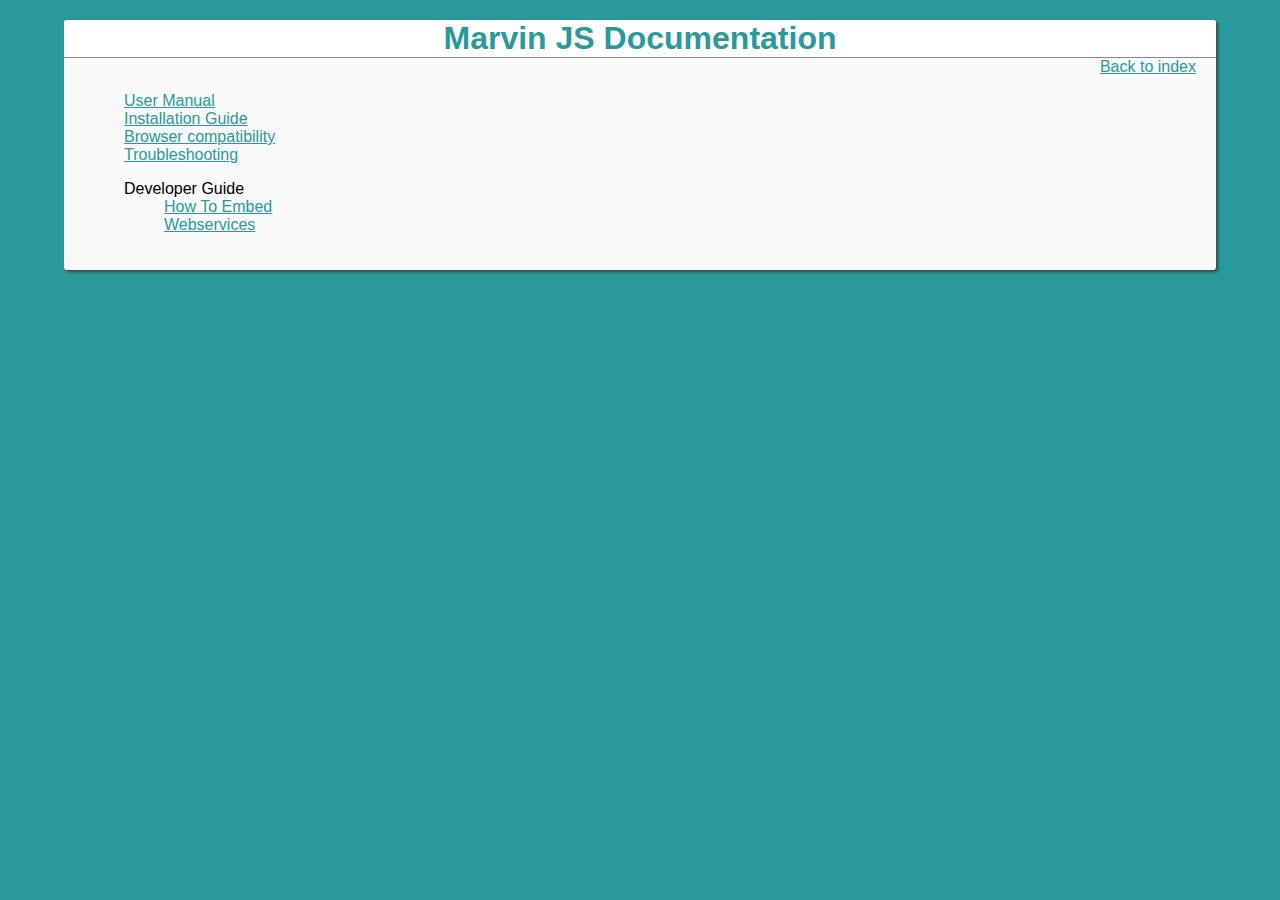
<file: static/js/marvinjs-15.9.21-all/docs/index.html>
<!DOCTYPE html PUBLIC "-//W3C//DTD HTML 4.01 Transitional//EN" "http://www.w3.org/TR/html4/loose.dtd">
<html>
<head>
<meta http-equiv="Content-Type" content="text/html; charset=UTF-8">
<title>Marvin JS Documentation</title>
<link type="text/css" rel="stylesheet" href="../css/doc.css" />
</head>
<body>
<h1>Marvin JS Documentation</h1>
<div style="clear: both; width: 100%; text-align: right;"><a href="../index.html">Back to index</a></div>

<ul>
<li><a href="manual/index.html">User Manual</a></li>
<li><a href="installationguide.html">Installation Guide</a></li>
<li><a href="compatibility.html">Browser compatibility</a></li>
<li><a href="troubleshoot.html">Troubleshooting</a></li>
</ul>
<ul>
<li>Developer Guide
	<ul>
		<li><a href="dev/embed.html">How To Embed</a></li>
		<li><a href="dev/webservices.html">Webservices</a></li>
	</ul>
</li>
</ul>
</body>
</html>
</file>
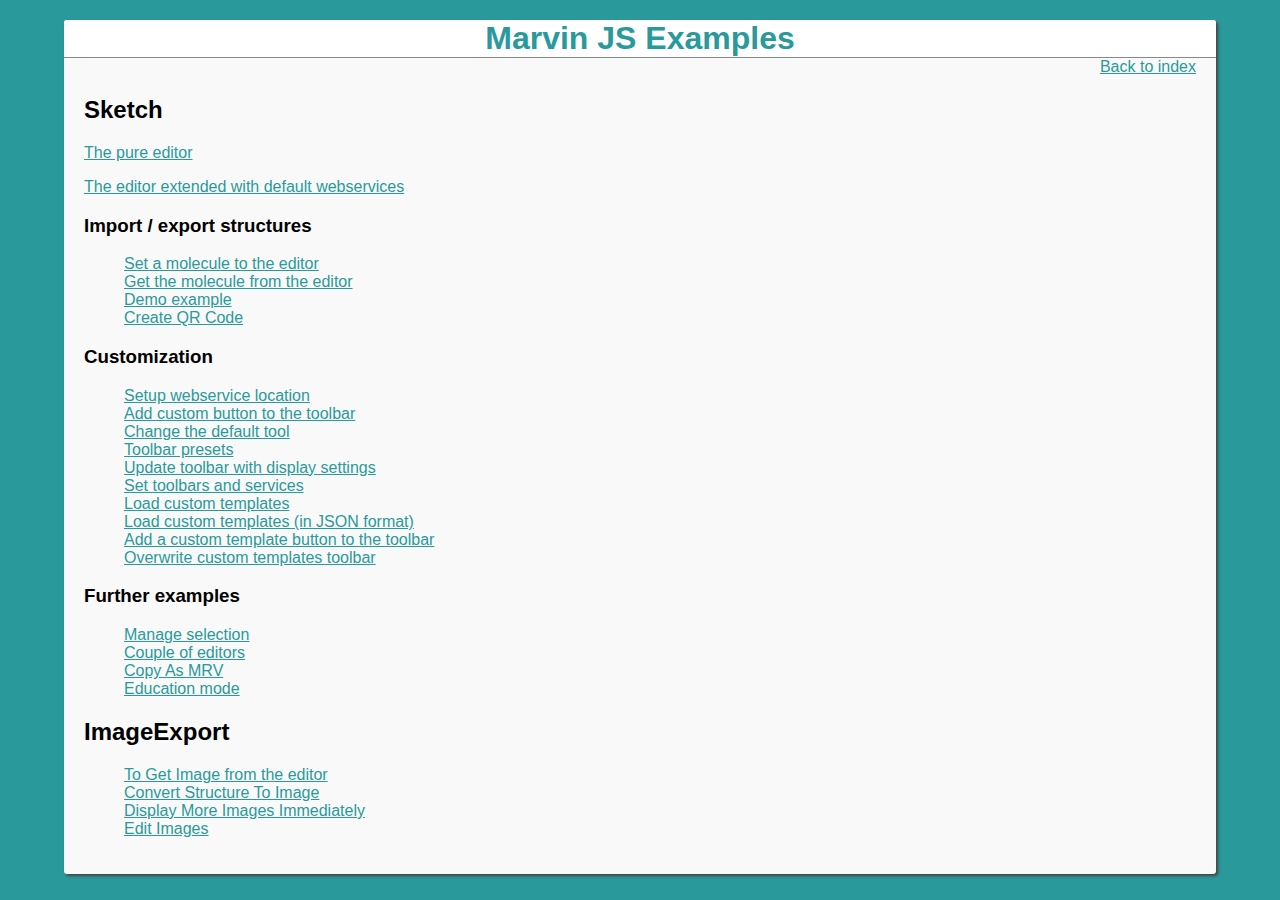
<file: static/js/marvinjs-15.9.21-all/examples/index.html>
<!DOCTYPE html>
<html>
<head>
	<meta http-equiv="Content-Type" content="text/html; charset=UTF-8">
	<title>Marvin JS - Examples</title>
	<link type="text/css" rel="stylesheet" href="../css/doc.css" />
</head>
<body>
	<h1>Marvin JS Examples</h1>
	
	<div style="clear: both; width: 100%; text-align: right;"><a href="../index.html">Back to index</a></div>	<h2>Sketch</h2>
	<p><a href="../editor.html">The pure editor</a></p>
	<p><a href="../editorws.html">The editor extended with default webservices</a>

	<h3>Import / export structures</h3>
	<ul>
		<li><a href="example-setmol.html">Set a molecule to the editor</a></li>
		<li><a href="example-getmol.html">Get the molecule from the editor</a></li>
		<li><a href="demo.html">Demo example</a></li>
		<li><a href="example-qrcode.html">Create QR Code</a></li>
	</ul>

	<h3>Customization</h3>
	<ul>
		<li><a href="example-customize-service.html">Setup webservice location</a></li>
		<li><a href="example-addbutton.html">Add custom button to the toolbar</a></li>
		<li><a href="example-defaulttool.html">Change the default tool</a></li>
		<li><a href="example-toolbars.html">Toolbar presets</a></li>
		<li><a href="example-toolbars_with_displaysettings.html">Update toolbar with display settings</a></li>
		<li><a href="example-removedefaultservicefromtoolbar.html">Set toolbars and services</a></li>
		<li><a href="example-templates.html">Load custom templates</a></li>
		<li><a href="example-templates-default.html">Load custom templates (in JSON format)</a></li>
		<li><a href="example-addtemplate.html">Add a custom template button to the toolbar</a></li>
		<li><a href="example-templates_with_displaysettings.html">Overwrite custom templates toolbar</a></li>
	</ul>

	<h3>Further examples</h3>
	<ul>
		<li><a href="example-selection.html">Manage selection</a></li>
		<li><a href="example-couple-editors.html">Couple of editors</a></li>
		<li><a href="example-copyasmrv.html">Copy As MRV</a></li>
		<li><a href="example-lonepair.html">Education mode</a></li>
	</ul>

	<h2>ImageExport</h2>
	<ul>
		<li><a href="example-getimage.html">To Get Image from the editor</a></li>
		<li><a href="example-create-image.html">Convert Structure To Image</a></li>
		<li><a href="example-more-images-immediately.html">Display More Images Immediately</a>
		<li><a href="example-edit-images.html">Edit Images</a>
	</ul>
</body>
</html>
</file>
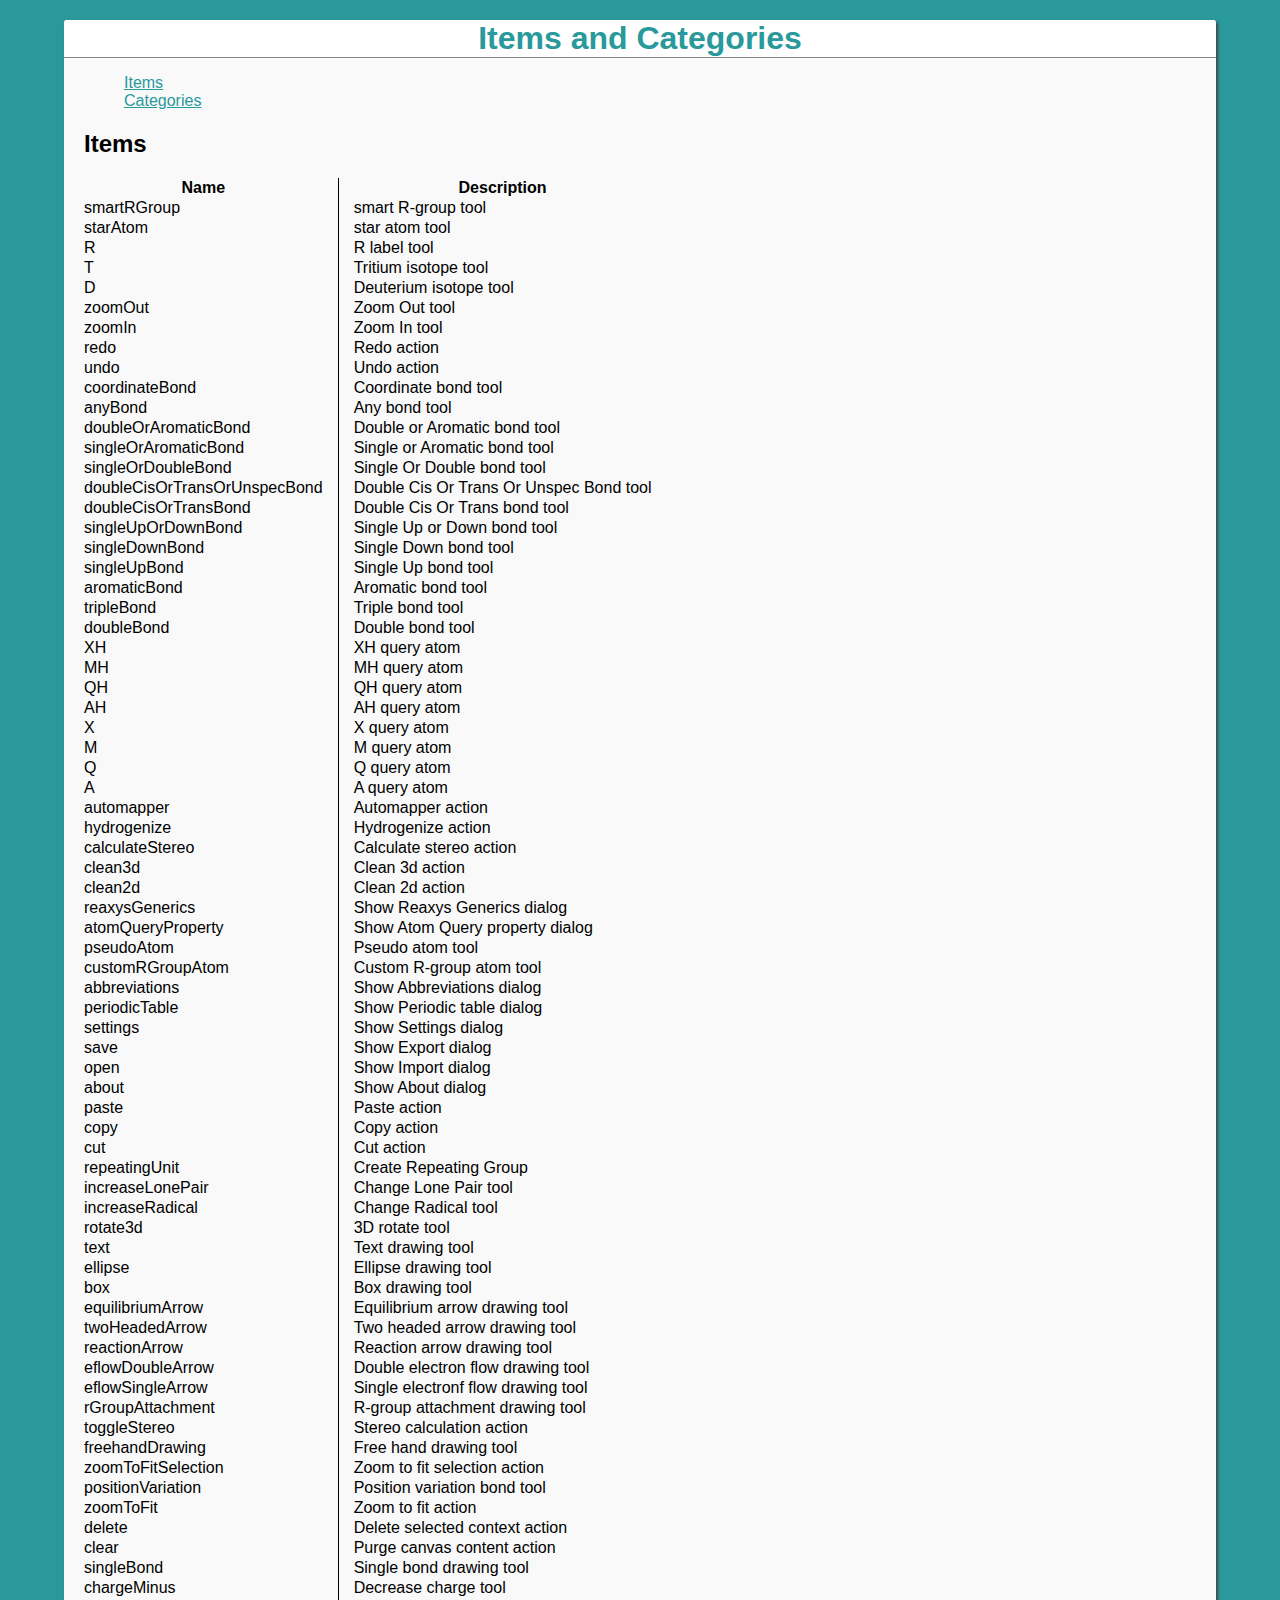
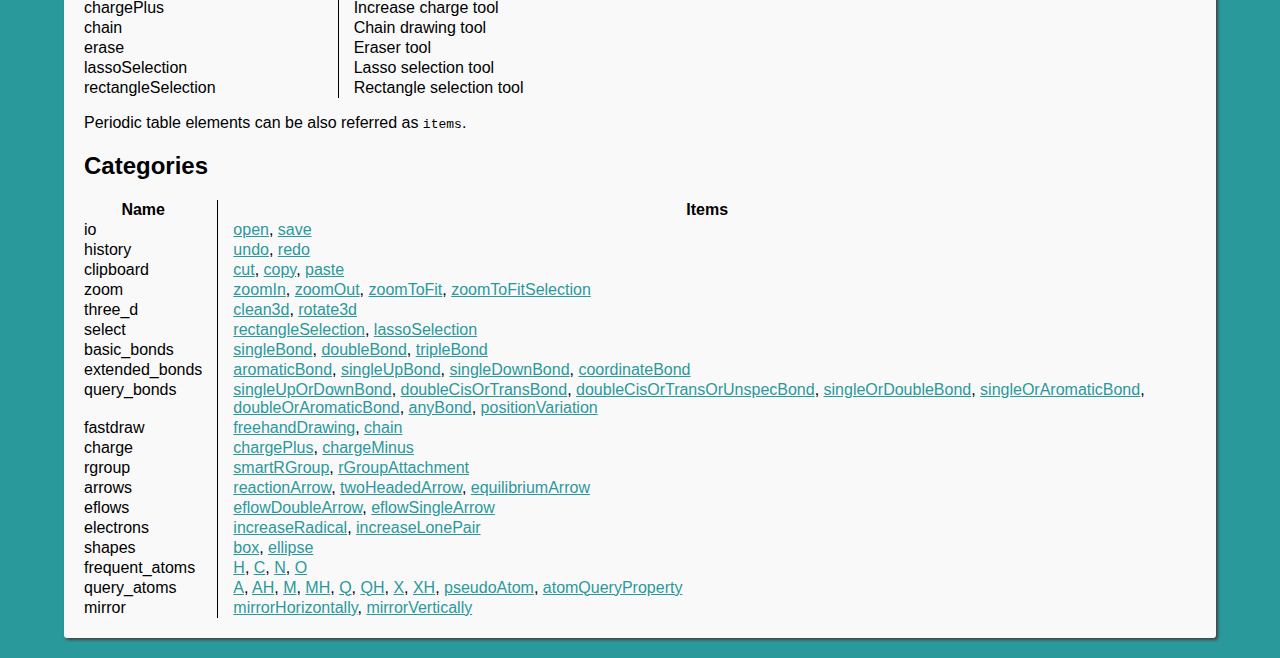
<file: static/js/marvinjs-15.9.21-all/items.html>
<html>
<head>
<META http-equiv="Content-Type" content="text/html; charset=UTF-8">
<title>Items And Categories</title>
<meta http-equiv="expires" content="0">
<link type="text/css" rel="stylesheet" href="css/doc.css">
</head>
<body>
<h1>Items and Categories</h1>
<ul>
<li>
<a href="#items">Items</a>
</li>
<li>
<a href="#categories">Categories</a>
</li>
</ul>
<h2 id="items">Items</h2>
<table class="cell-border-vertical">
<tr>
<th>Name</th><th>Description</th>
</tr>
<tr id="smartRGroup">
<td>smartRGroup</td><td> smart R-group tool</td>
</tr>
<tr id="starAtom">
<td>starAtom</td><td> star atom tool</td>
</tr>
<tr id="R">
<td>R</td><td> R label tool</td>
</tr>
<tr id="T">
<td>T</td><td> Tritium isotope tool</td>
</tr>
<tr id="D">
<td>D</td><td> Deuterium isotope tool</td>
</tr>
<tr id="zoomOut">
<td>zoomOut</td><td> Zoom Out tool</td>
</tr>
<tr id="zoomIn">
<td>zoomIn</td><td> Zoom In tool</td>
</tr>
<tr id="redo">
<td>redo</td><td> Redo action</td>
</tr>
<tr id="undo">
<td>undo</td><td> Undo action</td>
</tr>
<tr id="coordinateBond">
<td>coordinateBond</td><td> Coordinate bond tool</td>
</tr>
<tr id="anyBond">
<td>anyBond</td><td> Any bond tool</td>
</tr>
<tr id="doubleOrAromaticBond">
<td>doubleOrAromaticBond</td><td> Double or Aromatic bond tool</td>
</tr>
<tr id="singleOrAromaticBond">
<td>singleOrAromaticBond</td><td> Single or Aromatic bond tool</td>
</tr>
<tr id="singleOrDoubleBond">
<td>singleOrDoubleBond</td><td> Single Or Double bond tool</td>
</tr>
<tr id="doubleCisOrTransOrUnspecBond">
<td>doubleCisOrTransOrUnspecBond</td><td> Double Cis Or Trans Or Unspec Bond tool</td>
</tr>
<tr id="doubleCisOrTransBond">
<td>doubleCisOrTransBond</td><td> Double Cis Or Trans bond tool</td>
</tr>
<tr id="singleUpOrDownBond">
<td>singleUpOrDownBond</td><td> Single Up or Down bond tool</td>
</tr>
<tr id="singleDownBond">
<td>singleDownBond</td><td> Single Down bond tool</td>
</tr>
<tr id="singleUpBond">
<td>singleUpBond</td><td> Single Up bond tool</td>
</tr>
<tr id="aromaticBond">
<td>aromaticBond</td><td> Aromatic bond tool</td>
</tr>
<tr id="tripleBond">
<td>tripleBond</td><td> Triple bond tool</td>
</tr>
<tr id="doubleBond">
<td>doubleBond</td><td> Double bond tool</td>
</tr>
<tr id="XH">
<td>XH</td><td> XH query atom</td>
</tr>
<tr id="MH">
<td>MH</td><td> MH query atom</td>
</tr>
<tr id="QH">
<td>QH</td><td> QH query atom</td>
</tr>
<tr id="AH">
<td>AH</td><td> AH query atom</td>
</tr>
<tr id="X">
<td>X</td><td> X query atom</td>
</tr>
<tr id="M">
<td>M</td><td> M query atom</td>
</tr>
<tr id="Q">
<td>Q</td><td> Q query atom</td>
</tr>
<tr id="A">
<td>A</td><td> A query atom</td>
</tr>
<tr id="automapper">
<td>automapper</td><td> Automapper action</td>
</tr>
<tr id="hydrogenize">
<td>hydrogenize</td><td> Hydrogenize action</td>
</tr>
<tr id="calculateStereo">
<td>calculateStereo</td><td> Calculate stereo action</td>
</tr>
<tr id="clean3d">
<td>clean3d</td><td> Clean 3d action</td>
</tr>
<tr id="clean2d">
<td>clean2d</td><td> Clean 2d action</td>
</tr>
<tr id="reaxysGenerics">
<td>reaxysGenerics</td><td> Show Reaxys Generics dialog</td>
</tr>
<tr id="atomQueryProperty">
<td>atomQueryProperty</td><td> Show Atom Query property dialog</td>
</tr>
<tr id="pseudoAtom">
<td>pseudoAtom</td><td> Pseudo atom tool</td>
</tr>
<tr id="customRGroupAtom">
<td>customRGroupAtom</td><td> Custom R-group atom tool</td>
</tr>
<tr id="abbreviations">
<td>abbreviations</td><td> Show Abbreviations dialog</td>
</tr>
<tr id="periodicTable">
<td>periodicTable</td><td> Show Periodic table dialog</td>
</tr>
<tr id="settings">
<td>settings</td><td> Show Settings dialog</td>
</tr>
<tr id="save">
<td>save</td><td> Show Export dialog</td>
</tr>
<tr id="open">
<td>open</td><td> Show Import dialog</td>
</tr>
<tr id="about">
<td>about</td><td> Show About dialog</td>
</tr>
<tr id="paste">
<td>paste</td><td> Paste action</td>
</tr>
<tr id="copy">
<td>copy</td><td> Copy action</td>
</tr>
<tr id="cut">
<td>cut</td><td> Cut action</td>
</tr>
<tr id="repeatingUnit">
<td>repeatingUnit</td><td> Create Repeating Group</td>
</tr>
<tr id="increaseLonePair">
<td>increaseLonePair</td><td> Change Lone Pair tool</td>
</tr>
<tr id="increaseRadical">
<td>increaseRadical</td><td> Change Radical tool</td>
</tr>
<tr id="rotate3d">
<td>rotate3d</td><td> 3D rotate tool</td>
</tr>
<tr id="text">
<td>text</td><td> Text drawing tool</td>
</tr>
<tr id="ellipse">
<td>ellipse</td><td> Ellipse drawing tool</td>
</tr>
<tr id="box">
<td>box</td><td> Box drawing tool</td>
</tr>
<tr id="equilibriumArrow">
<td>equilibriumArrow</td><td> Equilibrium arrow drawing tool</td>
</tr>
<tr id="twoHeadedArrow">
<td>twoHeadedArrow</td><td> Two headed arrow drawing tool</td>
</tr>
<tr id="reactionArrow">
<td>reactionArrow</td><td> Reaction arrow drawing tool</td>
</tr>
<tr id="eflowDoubleArrow">
<td>eflowDoubleArrow</td><td> Double electron flow drawing tool</td>
</tr>
<tr id="eflowSingleArrow">
<td>eflowSingleArrow</td><td> Single electronf flow drawing tool</td>
</tr>
<tr id="rGroupAttachment">
<td>rGroupAttachment</td><td> R-group attachment drawing tool</td>
</tr>
<tr id="toggleStereo">
<td>toggleStereo</td><td> Stereo calculation action</td>
</tr>
<tr id="freehandDrawing">
<td>freehandDrawing</td><td> Free hand drawing tool</td>
</tr>
<tr id="zoomToFitSelection">
<td>zoomToFitSelection</td><td> Zoom to fit selection action</td>
</tr>
<tr id="positionVariation">
<td>positionVariation</td><td> Position variation bond tool</td>
</tr>
<tr id="zoomToFit">
<td>zoomToFit</td><td> Zoom to fit action</td>
</tr>
<tr id="delete">
<td>delete</td><td> Delete selected context action</td>
</tr>
<tr id="clear">
<td>clear</td><td> Purge canvas content action</td>
</tr>
<tr id="singleBond">
<td>singleBond</td><td> Single bond drawing tool</td>
</tr>
<tr id="chargeMinus">
<td>chargeMinus</td><td> Decrease charge tool</td>
</tr>
<tr id="chargePlus">
<td>chargePlus</td><td> Increase charge tool</td>
</tr>
<tr id="chain">
<td>chain</td><td> Chain drawing tool</td>
</tr>
<tr id="erase">
<td>erase</td><td> Eraser tool</td>
</tr>
<tr id="lassoSelection">
<td>lassoSelection</td><td> Lasso selection tool</td>
</tr>
<tr id="rectangleSelection">
<td>rectangleSelection</td><td> Rectangle selection tool</td>
</tr>
</table>
<p>Periodic table elements can be also referred as <code>items</code>.</p>
<h2 id="categories">Categories</h2>
<table class="cell-border-vertical">
<tr>
<th>Name</th><th>Items</th>
</tr>
<tr>
<td>io</td><td><a href="#open">open</a>, <a href="#save">save</a></td>
</tr>
<tr>
<td>history</td><td><a href="#undo">undo</a>, <a href="#redo">redo</a></td>
</tr>
<tr>
<td>clipboard</td><td><a href="#cut">cut</a>, <a href="#copy">copy</a>, <a href="#paste">paste</a></td>
</tr>
<tr>
<td>zoom</td><td><a href="#zoomIn">zoomIn</a>, <a href="#zoomOut">zoomOut</a>, <a href="#zoomToFit">zoomToFit</a>, <a href="#zoomToFitSelection">zoomToFitSelection</a></td>
</tr>
<tr>
<td>three_d</td><td><a href="#clean3d">clean3d</a>, <a href="#rotate3d">rotate3d</a></td>
</tr>
<tr>
<td>select</td><td><a href="#rectangleSelection">rectangleSelection</a>, <a href="#lassoSelection">lassoSelection</a></td>
</tr>
<tr>
<td>basic_bonds</td><td><a href="#singleBond">singleBond</a>, <a href="#doubleBond">doubleBond</a>, <a href="#tripleBond">tripleBond</a></td>
</tr>
<tr>
<td>extended_bonds</td><td><a href="#aromaticBond">aromaticBond</a>, <a href="# singleUpBond"> singleUpBond</a>, <a href="# singleDownBond"> singleDownBond</a>, <a href="# coordinateBond"> coordinateBond</a></td>
</tr>
<tr>
<td>query_bonds</td><td><a href="#singleUpOrDownBond">singleUpOrDownBond</a>, <a href="# doubleCisOrTransBond"> doubleCisOrTransBond</a>, <a href="# doubleCisOrTransOrUnspecBond"> doubleCisOrTransOrUnspecBond</a>, <a href="# singleOrDoubleBond"> singleOrDoubleBond</a>, <a href="# singleOrAromaticBond"> singleOrAromaticBond</a>, <a href="# doubleOrAromaticBond"> doubleOrAromaticBond</a>, <a href="# anyBond"> anyBond</a>, <a href="# positionVariation"> positionVariation</a></td>
</tr>
<tr>
<td>fastdraw</td><td><a href="#freehandDrawing">freehandDrawing</a>, <a href="# chain"> chain</a></td>
</tr>
<tr>
<td>charge</td><td><a href="#chargePlus">chargePlus</a>, <a href="# chargeMinus"> chargeMinus</a></td>
</tr>
<tr>
<td>rgroup</td><td><a href="#smartRGroup">smartRGroup</a>, <a href="# rGroupAttachment"> rGroupAttachment</a></td>
</tr>
<tr>
<td>arrows</td><td><a href="#reactionArrow">reactionArrow</a>, <a href="# twoHeadedArrow"> twoHeadedArrow</a>, <a href="# equilibriumArrow"> equilibriumArrow</a></td>
</tr>
<tr>
<td>eflows</td><td><a href="#eflowDoubleArrow">eflowDoubleArrow</a>, <a href="# eflowSingleArrow"> eflowSingleArrow</a></td>
</tr>
<tr>
<td>electrons</td><td><a href="#increaseRadical">increaseRadical</a>, <a href="# increaseLonePair"> increaseLonePair</a></td>
</tr>
<tr>
<td>shapes</td><td><a href="#box">box</a>, <a href="# ellipse"> ellipse</a></td>
</tr>
<tr>
<td>frequent_atoms</td><td><a href="#H">H</a>, <a href="#C">C</a>, <a href="#N">N</a>, <a href="#O">O</a></td>
</tr>
<tr>
<td>query_atoms</td><td><a href="#A">A</a>, <a href="# AH"> AH</a>, <a href="# M"> M</a>, <a href="# MH"> MH</a>, <a href="# Q"> Q</a>, <a href="# QH"> QH</a>, <a href="# X"> X</a>, <a href="# XH"> XH</a>, <a href="# pseudoAtom"> pseudoAtom</a>, <a href="# atomQueryProperty"> atomQueryProperty</a></td>
</tr>
<tr>
<td>mirror</td><td><a href="#mirrorHorizontally">mirrorHorizontally</a>, <a href="# mirrorVertically"> mirrorVertically</a></td>
</tr>
</table>
</body>
</html>
</file>
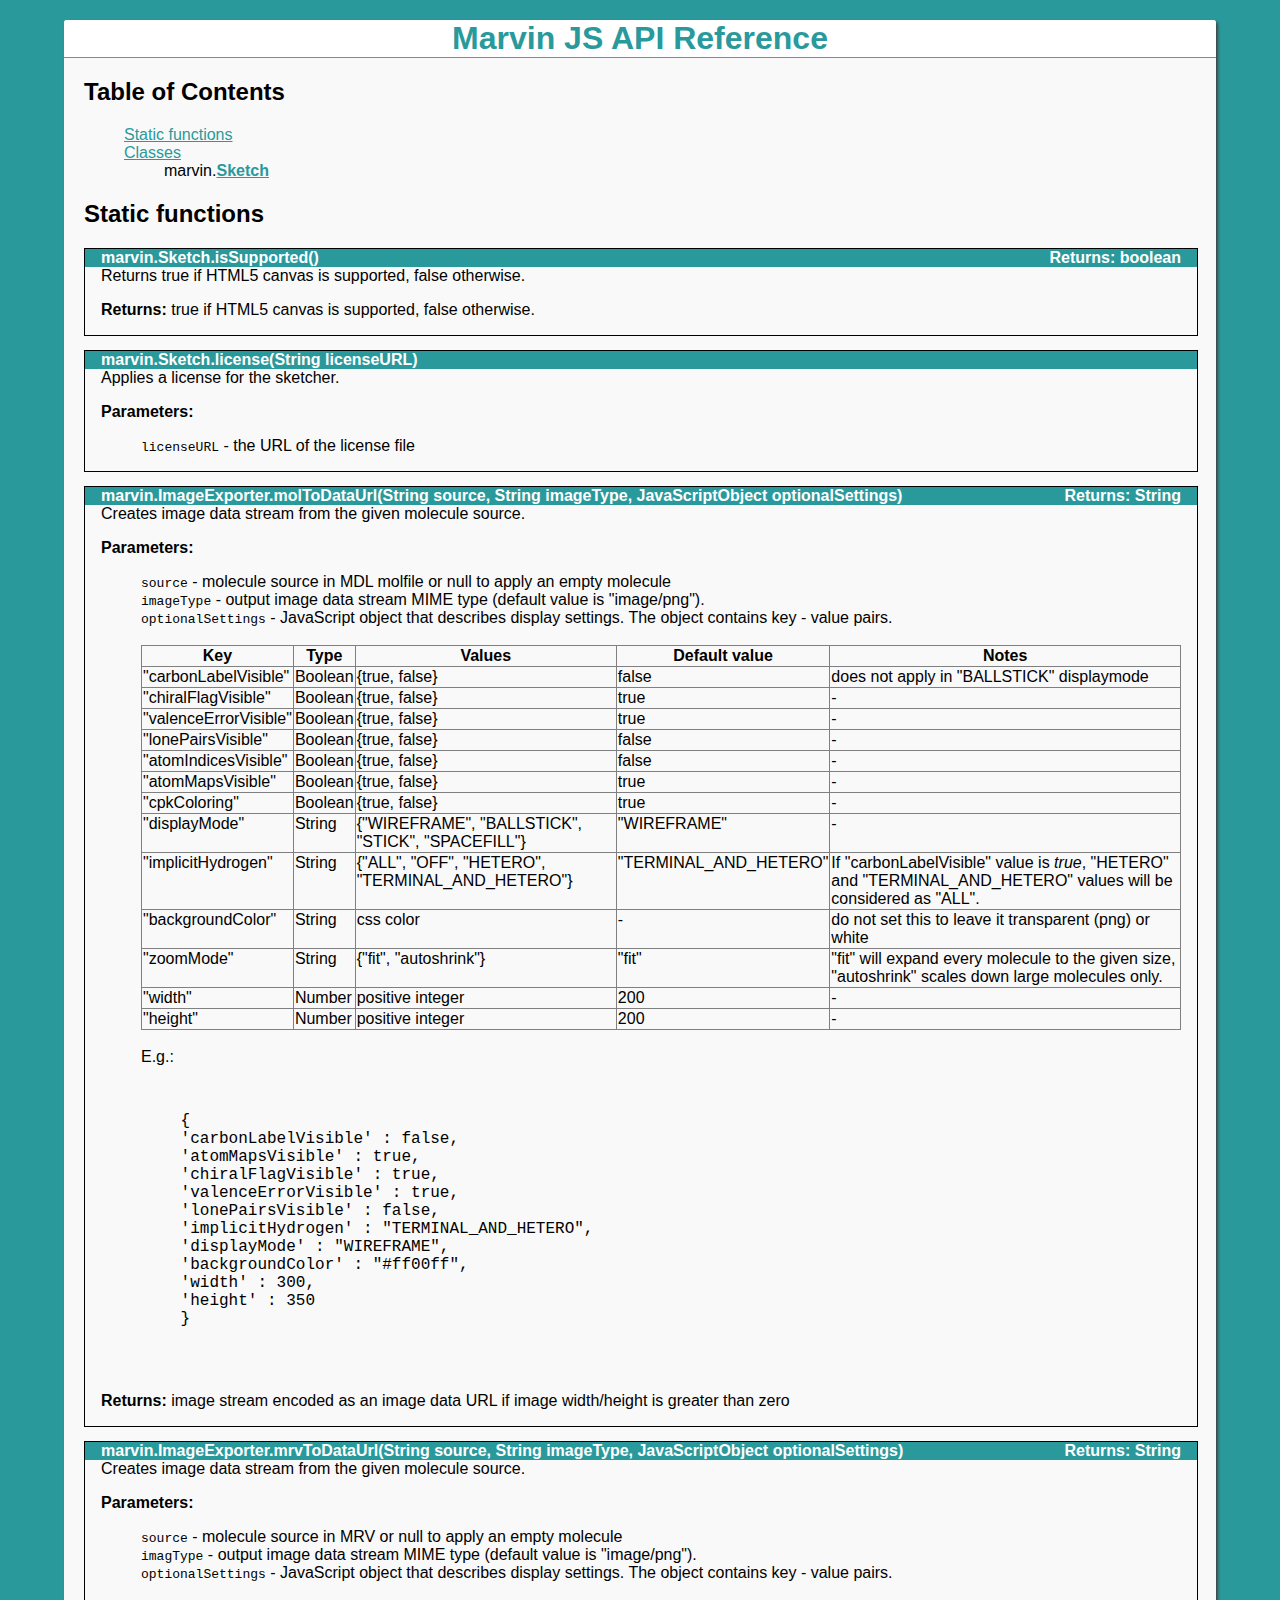
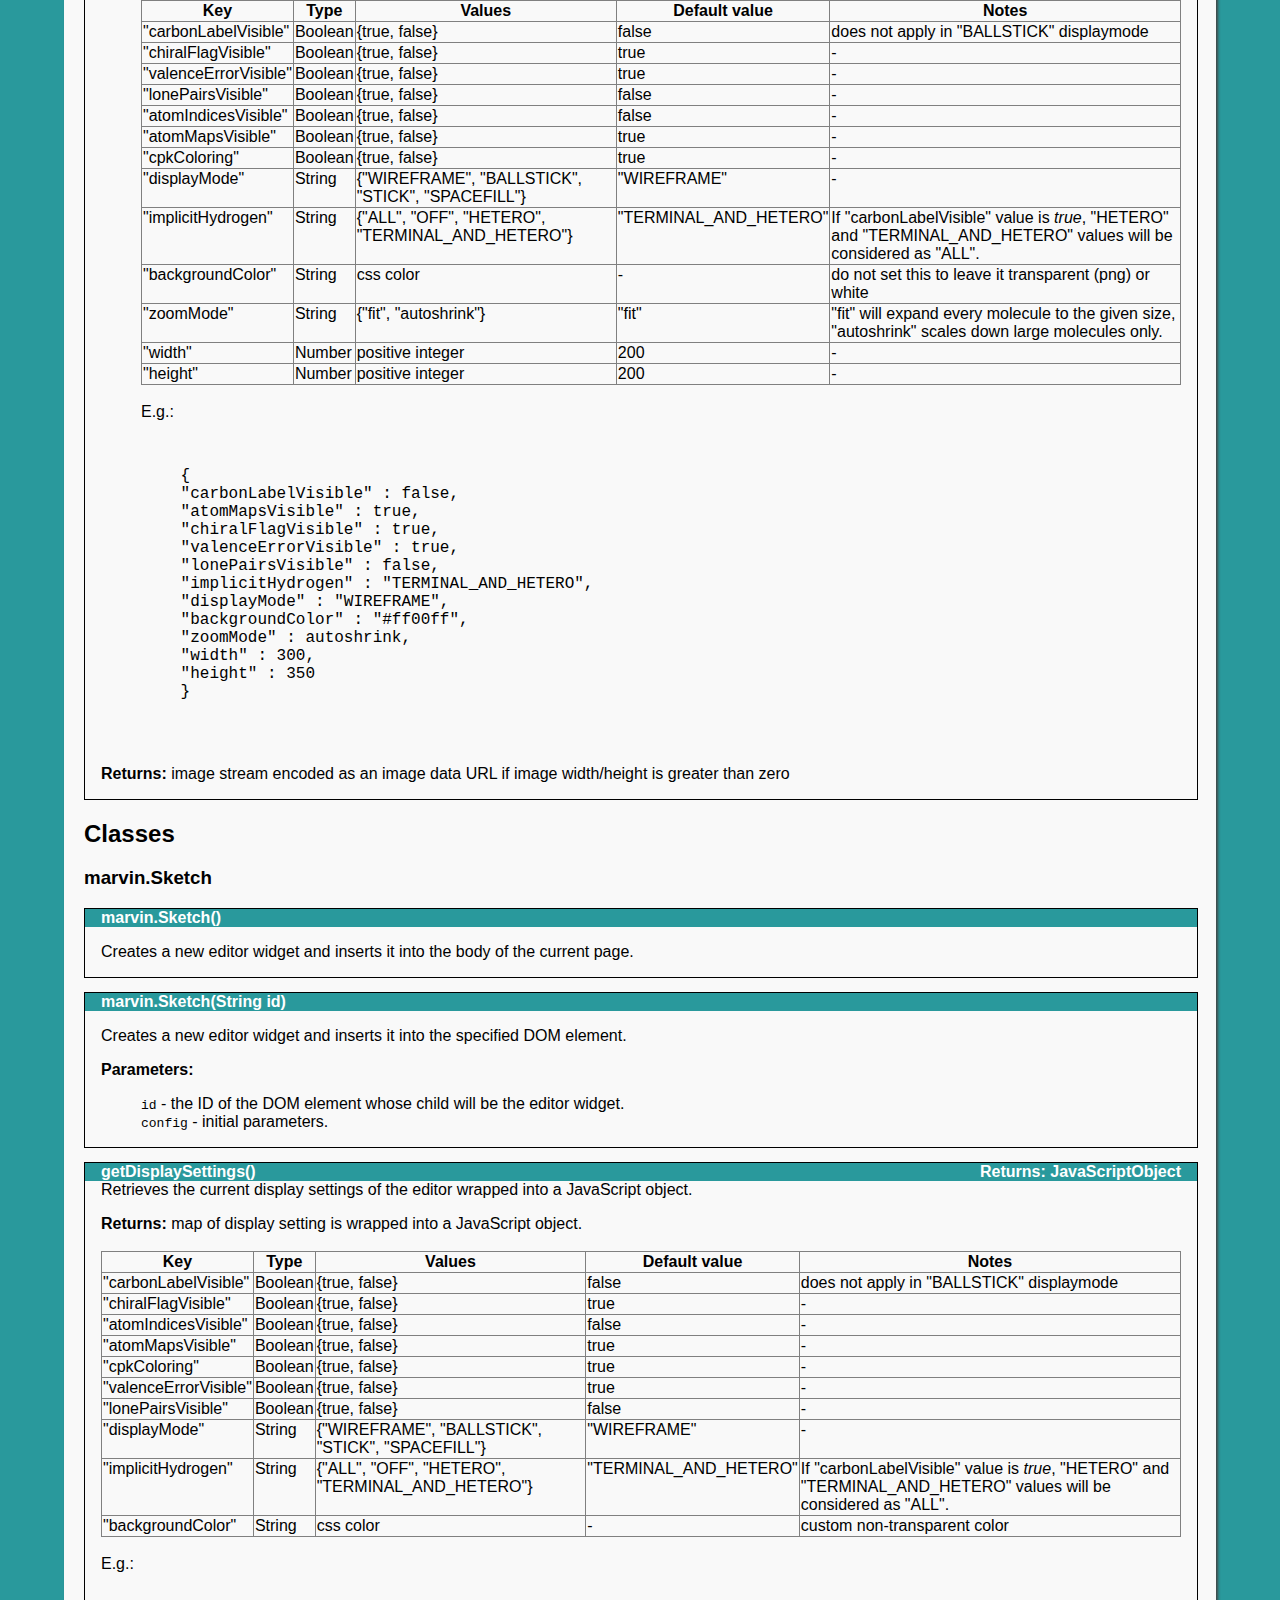
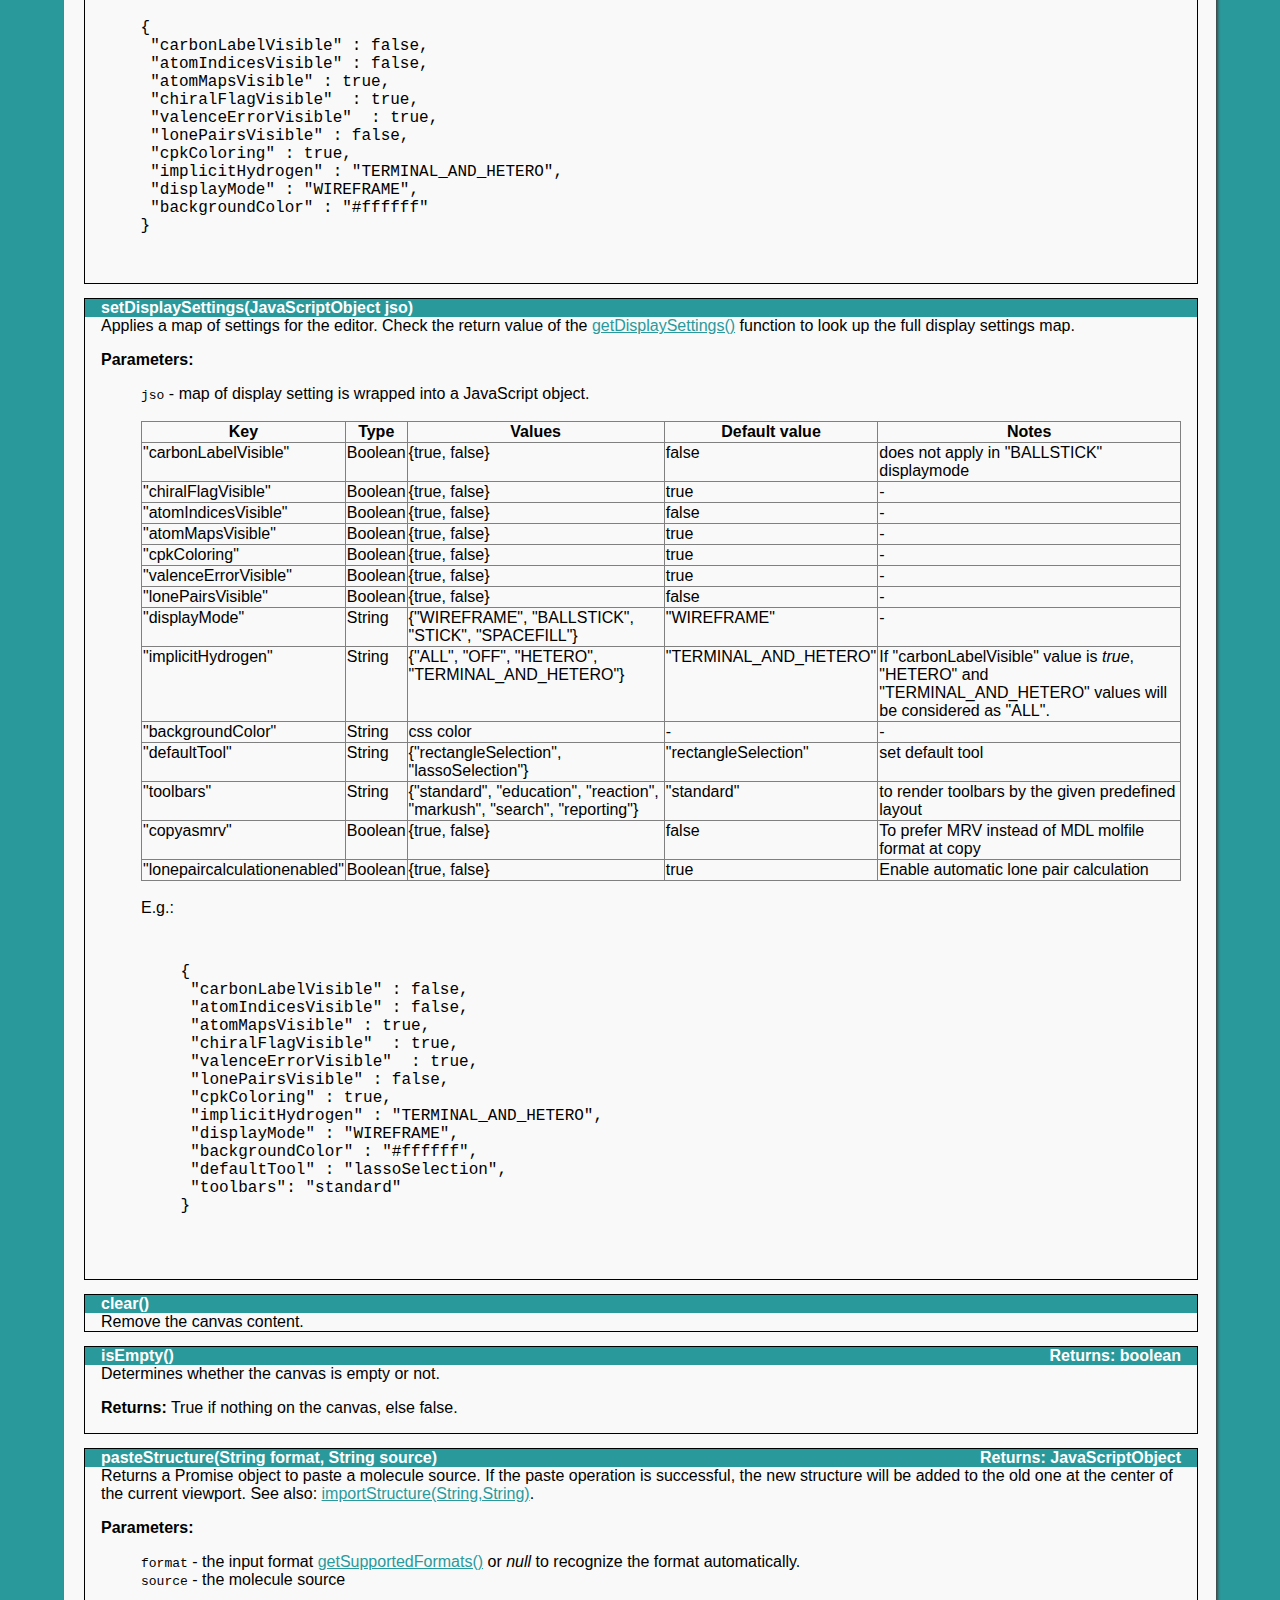
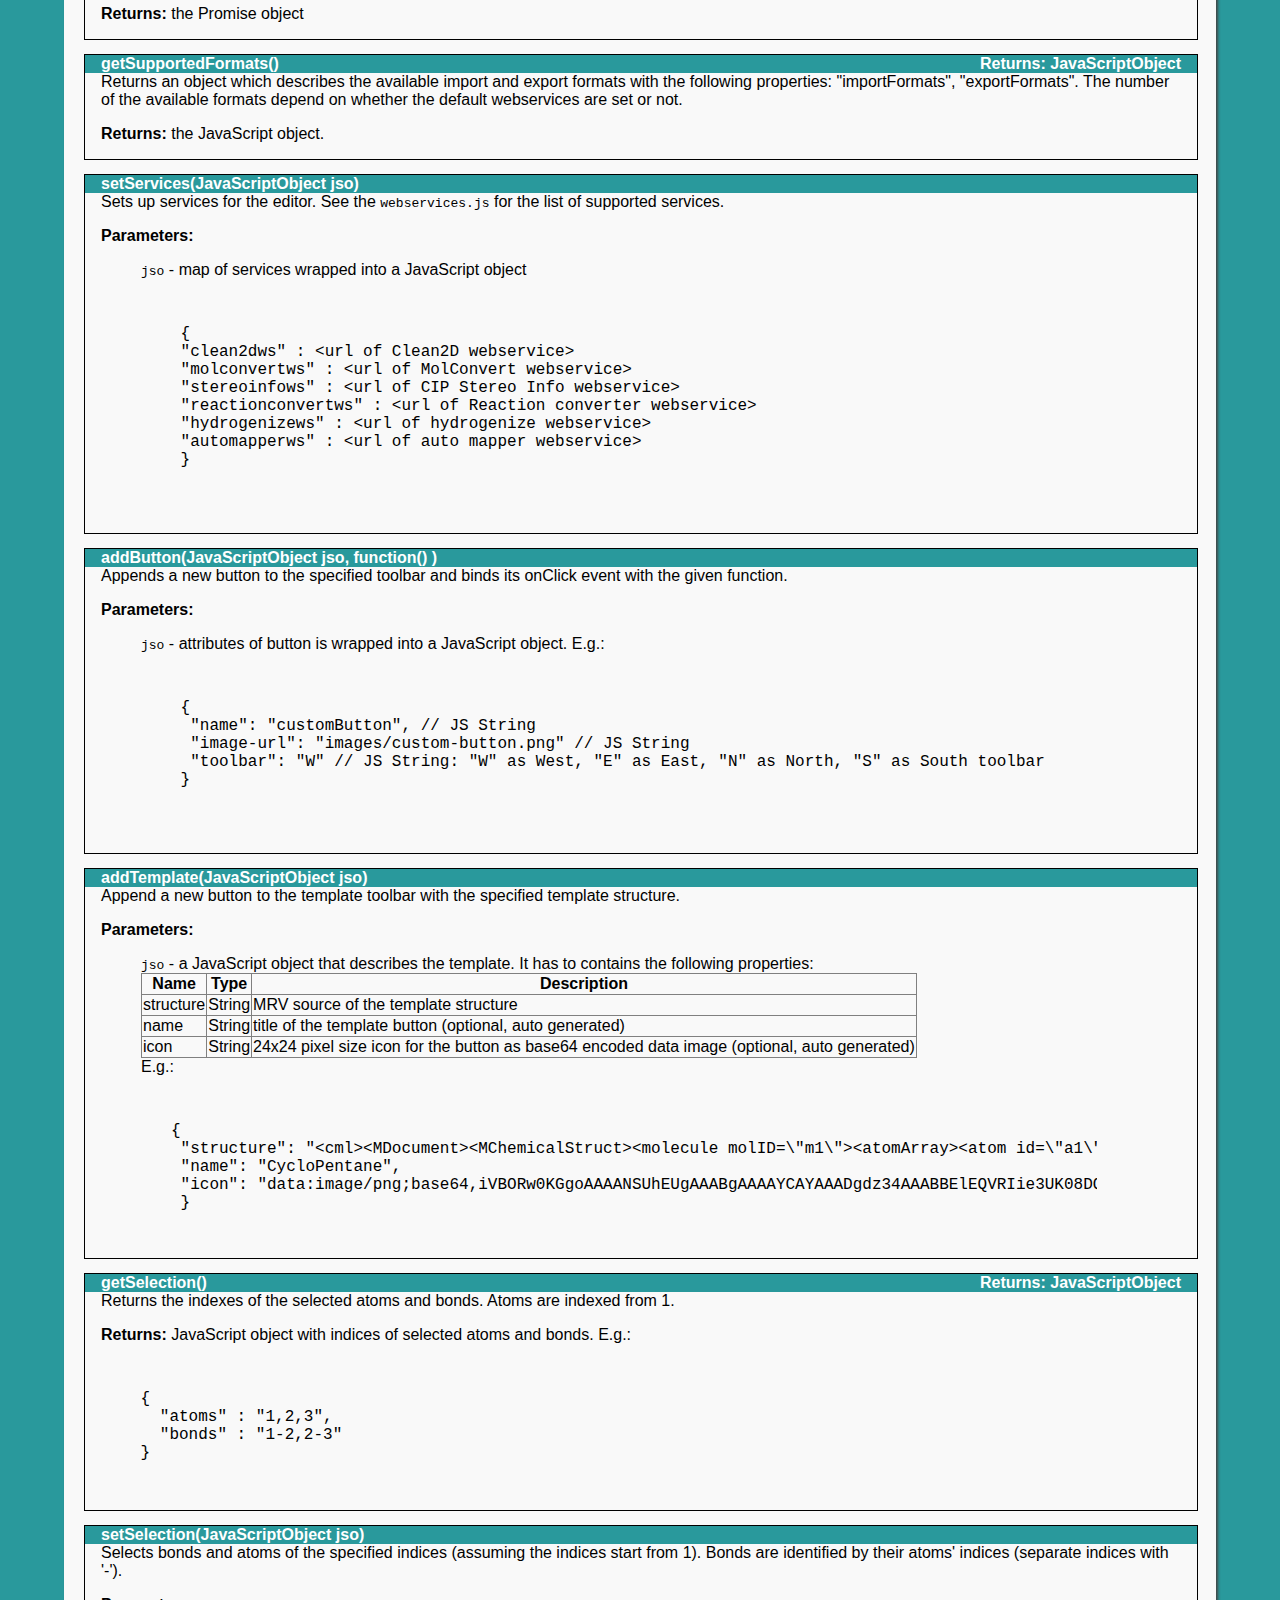
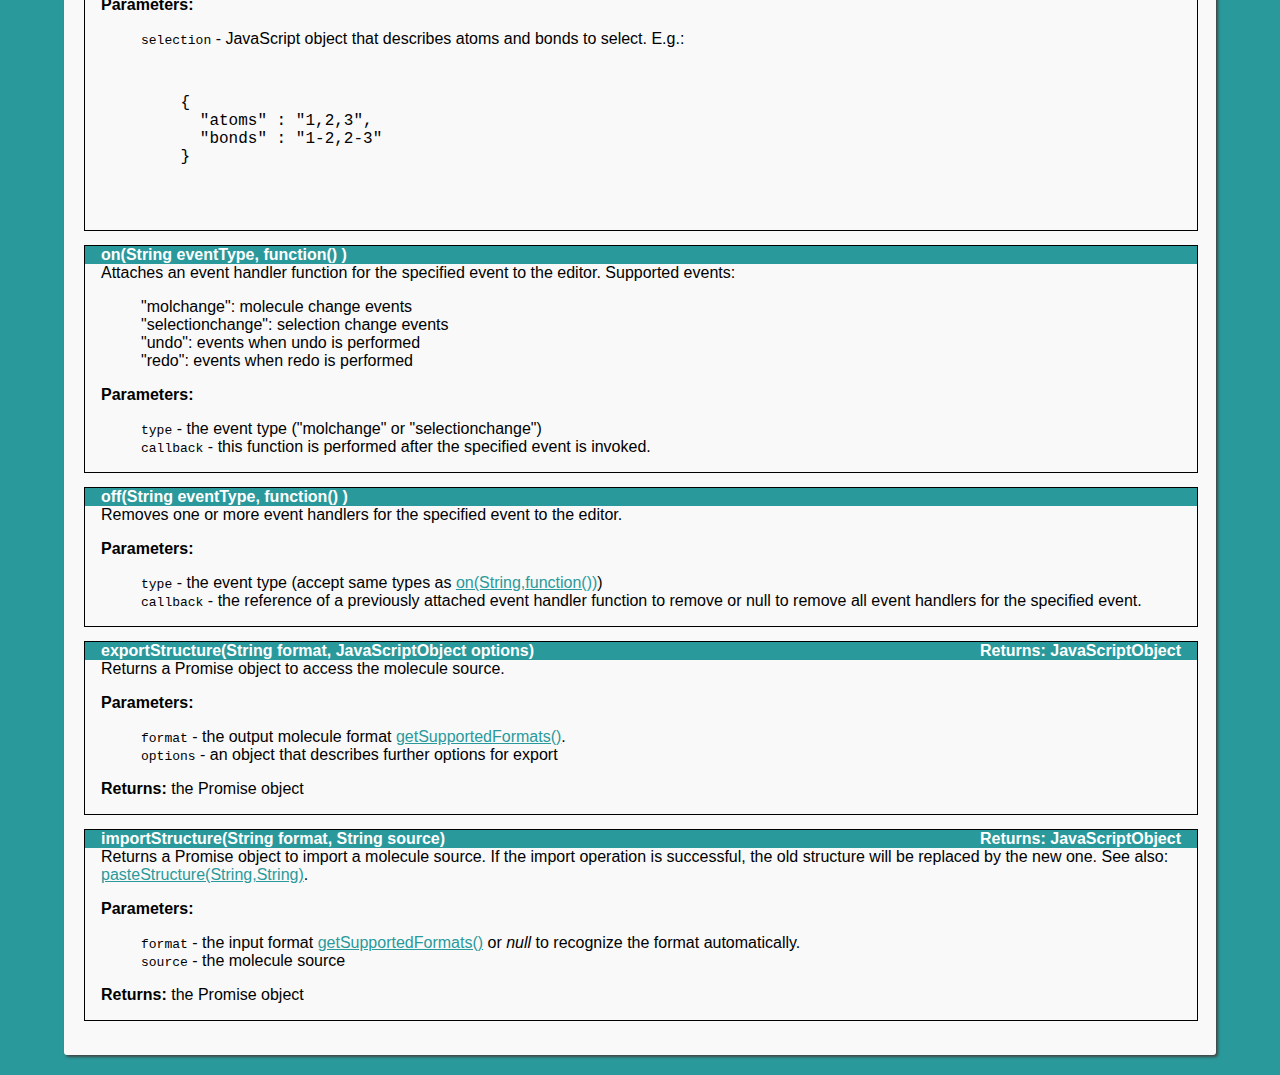
<file: static/js/marvinjs-15.9.21-all/jsdoc.html>
<HTML lang="en">
<HEAD>
<link type="text/css" rel="stylesheet" href="css/doc.css" />
</HEAD>
<BODY BGCOLOR="white">
<h1>Marvin JS API Reference</h1>
<h2>Table of Contents</h2>
<ul>
<li><a href="#index-of-static-functions">Static functions</a></li><li><a href="#index-of-classes">Classes</a><ul>
<li>marvin.<a href=#marvin.Sketch><b>Sketch</b></a>
</ul>
</li>
</ul><A NAME="index-of-static-functions"><!-- --></A><h2>Static functions</h2><div class="table"><div class="api-header"><A NAME="marvin.Sketch.isSupported()"><!-- --></A><span class="api-method-name">marvin.Sketch.isSupported</span>()<span class="rightSide api-method-returntype">boolean</span></div>
<div class="api-body">Returns true if HTML5 canvas is supported, false otherwise.<p><strong>Returns:</strong> true if HTML5 canvas is supported, false otherwise.</p></div>
</div>
<div class="table"><div class="api-header"><A NAME="marvin.Sketch.license(String)"><!-- --></A><span class="api-method-name">marvin.Sketch.license</span>(<span class="parameter-type">String</span> <span class="parameter-name">licenseURL</span>)</div>
<div class="api-body">Applies a license for the sketcher.<p><strong>Parameters:</strong><ul><li><code>licenseURL</code> -  the URL of the license file</li></ul></p></div>
</div>
<div class="table"><div class="api-header"><A NAME="marvin.ImageExporter.molToDataUrl(String,String,JavaScriptObject)"><!-- --></A><span class="api-method-name">marvin.ImageExporter.molToDataUrl</span>(<span class="parameter-type">String</span> <span class="parameter-name">source</span>, <span class="parameter-type">String</span> <span class="parameter-name">imageType</span>, <span class="parameter-type">JavaScriptObject</span> <span class="parameter-name">optionalSettings</span>)<span class="rightSide api-method-returntype">String</span></div>
<div class="api-body">Creates image data stream from the given molecule source.<p><strong>Parameters:</strong><ul><li><code>source</code> -  molecule source in MDL molfile or null to apply an empty molecule</li><li><code>imageType</code> -  output image data stream MIME type (default value is "image/png").</li><li><code>optionalSettings</code> -  JavaScript object that describes display settings. 
 The object contains key - value pairs.
 <br><br><table border="1">
 <tr><th>Key</th><th>Type</th><th>Values</th><th>Default value</th><th>Notes</th></tr>
 <tr><td>"carbonLabelVisible"</td><td>Boolean</td><td>{true, false}</td><td>false</td><td>does not apply in "BALLSTICK" displaymode</td></tr>
 <tr><td>"chiralFlagVisible"</td><td>Boolean</td><td>{true, false}</td><td>true</td><td>-</td></tr>
 <tr><td>"valenceErrorVisible"</td><td>Boolean</td><td>{true, false}</td><td>true</td><td>-</td></tr>
 <tr><td>"lonePairsVisible"</td><td>Boolean</td><td>{true, false}</td><td>false</td><td>-</td></tr>
 <tr><td>"atomIndicesVisible"</td><td>Boolean</td><td>{true, false}</td><td>false</td><td>-</td></tr>
 <tr><td>"atomMapsVisible"</td><td>Boolean</td><td>{true, false}</td><td>true</td><td>-</td></tr>
 <tr><td>"cpkColoring"</td><td>Boolean</td><td>{true, false}</td><td>true</td><td>-</td></tr>
 <tr><td>"displayMode"</td><td>String</td><td>{"WIREFRAME", "BALLSTICK", "STICK", "SPACEFILL"}</td><td>"WIREFRAME"</td><td>-</td></tr>
 <tr><td>"implicitHydrogen"</td><td>String</td><td>{"ALL", "OFF", "HETERO", "TERMINAL_AND_HETERO"}</td><td>"TERMINAL_AND_HETERO"</td><td>If "carbonLabelVisible" value is <i>true</i>, "HETERO" and "TERMINAL_AND_HETERO" values will be considered as "ALL".</td></tr>
 <tr><td>"backgroundColor"</td><td>String</td><td>css color</td><td>-</td><td>do not set this to leave it transparent (png) or white</td></tr>
 <tr><td>"zoomMode"</td><td>String</td><td>{"fit", "autoshrink"}</td><td>"fit"</td><td>"fit" will expand every molecule to the given size, "autoshrink" scales down large molecules only.</td></tr>
 <tr><td>"width"</td><td>Number</td><td>positive integer</td><td>200</td><td>-</td></tr>
 <tr><td>"height"</td><td>Number</td><td>positive integer</td><td>200</td><td>-</td></tr>
 </table><br>
 E.g.:
 <pre>
 {
 'carbonLabelVisible' : false,
 'atomMapsVisible' : true,
 'chiralFlagVisible' : true,
 'valenceErrorVisible' : true,
 'lonePairsVisible' : false,
 'implicitHydrogen' : "TERMINAL_AND_HETERO",
 'displayMode' : "WIREFRAME",
 'backgroundColor' : "#ff00ff",
 'width' : 300,
 'height' : 350
 }
 </pre></li></ul></p><p><strong>Returns:</strong> image stream encoded as an image data URL if image width/height is greater than zero</p></div>
</div>
<div class="table"><div class="api-header"><A NAME="marvin.ImageExporter.mrvToDataUrl(String,String,JavaScriptObject)"><!-- --></A><span class="api-method-name">marvin.ImageExporter.mrvToDataUrl</span>(<span class="parameter-type">String</span> <span class="parameter-name">source</span>, <span class="parameter-type">String</span> <span class="parameter-name">imageType</span>, <span class="parameter-type">JavaScriptObject</span> <span class="parameter-name">optionalSettings</span>)<span class="rightSide api-method-returntype">String</span></div>
<div class="api-body">Creates image data stream from the given molecule source.<p><strong>Parameters:</strong><ul><li><code>source</code> -  molecule source in MRV or null to apply an empty molecule</li><li><code>imagType</code> -  output image data stream MIME type (default value is "image/png").</li><li><code>optionalSettings</code> -  JavaScript object that describes display settings. 
 The object contains key - value pairs.
 <br><br><table border="1">
 <tr><th>Key</th><th>Type</th><th>Values</th><th>Default value</th><th>Notes</th></tr>
 <tr><td>"carbonLabelVisible"</td><td>Boolean</td><td>{true, false}</td><td>false</td><td>does not apply in "BALLSTICK" displaymode</td></tr>
 <tr><td>"chiralFlagVisible"</td><td>Boolean</td><td>{true, false}</td><td>true</td><td>-</td></tr>
 <tr><td>"valenceErrorVisible"</td><td>Boolean</td><td>{true, false}</td><td>true</td><td>-</td></tr>
 <tr><td>"lonePairsVisible"</td><td>Boolean</td><td>{true, false}</td><td>false</td><td>-</td></tr>
 <tr><td>"atomIndicesVisible"</td><td>Boolean</td><td>{true, false}</td><td>false</td><td>-</td></tr>
 <tr><td>"atomMapsVisible"</td><td>Boolean</td><td>{true, false}</td><td>true</td><td>-</td></tr>
 <tr><td>"cpkColoring"</td><td>Boolean</td><td>{true, false}</td><td>true</td><td>-</td></tr>
 <tr><td>"displayMode"</td><td>String</td><td>{"WIREFRAME", "BALLSTICK", "STICK", "SPACEFILL"}</td><td>"WIREFRAME"</td><td>-</td></tr>
 <tr><td>"implicitHydrogen"</td><td>String</td><td>{"ALL", "OFF", "HETERO", "TERMINAL_AND_HETERO"}</td><td>"TERMINAL_AND_HETERO"</td><td>If "carbonLabelVisible" value is <i>true</i>, "HETERO" and "TERMINAL_AND_HETERO" values will be considered as "ALL".</td></tr>
 <tr><td>"backgroundColor"</td><td>String</td><td>css color</td><td>-</td><td>do not set this to leave it transparent (png) or white</td></tr>
 <tr><td>"zoomMode"</td><td>String</td><td>{"fit", "autoshrink"}</td><td>"fit"</td><td>"fit" will expand every molecule to the given size, "autoshrink" scales down large molecules only.</td></tr>
 <tr><td>"width"</td><td>Number</td><td>positive integer</td><td>200</td><td>-</td></tr>
 <tr><td>"height"</td><td>Number</td><td>positive integer</td><td>200</td><td>-</td></tr>
 </table><br>	 
 E.g.:
 <pre>
 {
 "carbonLabelVisible" : false,
 "atomMapsVisible" : true,
 "chiralFlagVisible" : true,
 "valenceErrorVisible" : true,
 "lonePairsVisible" : false,
 "implicitHydrogen" : "TERMINAL_AND_HETERO",
 "displayMode" : "WIREFRAME",
 "backgroundColor" : "#ff00ff",
 "zoomMode" : autoshrink,
 "width" : 300,
 "height" : 350
 }
 </pre></li></ul></p><p><strong>Returns:</strong> image stream encoded as an image data URL if image width/height is greater than zero</p></div>
</div>
<A NAME="index-of-classes"><!-- --></A><h2>Classes</h2><h3 id="marvin.Sketch" >marvin.Sketch</h3>
<div class="table"><div class="api-header"><span class="api-method-name">marvin.Sketch</span>()</div>
<div class="api-body"><p>Creates a new editor widget and inserts it into the body of the current page.</p></div>
</div>
<div class="table"><div class="api-header"><span class="api-method-name">marvin.Sketch</span>(<span class="parameter-type">String</span> <span class="parameter-name">id</span>)</div>
<div class="api-body"><p>Creates a new editor widget and inserts it into the specified DOM element.</p><p><strong>Parameters:</strong><ul><li><code>id</code> -  the ID of the DOM element whose child will be the editor widget.</li><li><code>config</code> -  initial parameters.</li></ul></p></div>
</div>
<div class="table"><div class="api-header"><A NAME="marvin.Sketch.getDisplaySettings()"><!-- --></A><span class="api-method-name">getDisplaySettings</span>()<span class="rightSide api-method-returntype">JavaScriptObject</span></div>
<div class="api-body">Retrieves the current display settings of the editor wrapped into a JavaScript object.<p><strong>Returns:</strong> map of display setting is wrapped into a JavaScript object.
 <br><br><table border="1">
 <tr><th>Key</th><th>Type</th><th>Values</th><th>Default value</th><th>Notes</th></tr>
 <tr><td>"carbonLabelVisible"</td><td>Boolean</td><td>{true, false}</td><td>false</td><td>does not apply in "BALLSTICK" displaymode</td></tr>
 <tr><td>"chiralFlagVisible"</td><td>Boolean</td><td>{true, false}</td><td>true</td><td>-</td></tr>
 <tr><td>"atomIndicesVisible"</td><td>Boolean</td><td>{true, false}</td><td>false</td><td>-</td></tr>
 <tr><td>"atomMapsVisible"</td><td>Boolean</td><td>{true, false}</td><td>true</td><td>-</td></tr>
 <tr><td>"cpkColoring"</td><td>Boolean</td><td>{true, false}</td><td>true</td><td>-</td></tr>
 <tr><td>"valenceErrorVisible"</td><td>Boolean</td><td>{true, false}</td><td>true</td><td>-</td></tr>
 <tr><td>"lonePairsVisible"</td><td>Boolean</td><td>{true, false}</td><td>false</td><td>-</td></tr>
 <tr><td>"displayMode"</td><td>String</td><td>{"WIREFRAME", "BALLSTICK", "STICK", "SPACEFILL"}</td><td>"WIREFRAME"</td><td>-</td></tr>
 <tr><td>"implicitHydrogen"</td><td>String</td><td>{"ALL", "OFF", "HETERO", "TERMINAL_AND_HETERO"}</td><td>"TERMINAL_AND_HETERO"</td><td>If "carbonLabelVisible" value is <i>true</i>, "HETERO" and "TERMINAL_AND_HETERO" values will be considered as "ALL".</td></tr>
 <tr><td>"backgroundColor"</td><td>String</td><td>css color</td><td>-</td><td>custom non-transparent color</td></tr>
 </table><br>
 E.g.:
 <pre>
 {
  "carbonLabelVisible" : false,
  "atomIndicesVisible" : false,
  "atomMapsVisible" : true,
  "chiralFlagVisible"  : true,
  "valenceErrorVisible"  : true,
  "lonePairsVisible" : false,
  "cpkColoring" : true,
  "implicitHydrogen" : "TERMINAL_AND_HETERO",
  "displayMode" : "WIREFRAME",
  "backgroundColor" : "#ffffff"
 }
 </pre></p></div>
</div>
<div class="table"><div class="api-header"><A NAME="marvin.Sketch.setDisplaySettings(JavaScriptObject)"><!-- --></A><span class="api-method-name">setDisplaySettings</span>(<span class="parameter-type">JavaScriptObject</span> <span class="parameter-name">jso</span>)</div>
<div class="api-body">Applies a map of settings for the editor.
 Check the return value of the <a href="#marvin.Sketch.getDisplaySettings()">getDisplaySettings()</a> function to look up the full display settings map.<p><strong>Parameters:</strong><ul><li><code>jso</code> -  map of display setting is wrapped into a JavaScript object.
 <br><br><table border="1">
 <tr><th>Key</th><th>Type</th><th>Values</th><th>Default value</th><th>Notes</th></tr>
 <tr><td>"carbonLabelVisible"</td><td>Boolean</td><td>{true, false}</td><td>false</td><td>does not apply in "BALLSTICK" displaymode</td></tr>
 <tr><td>"chiralFlagVisible"</td><td>Boolean</td><td>{true, false}</td><td>true</td><td>-</td></tr>
 <tr><td>"atomIndicesVisible"</td><td>Boolean</td><td>{true, false}</td><td>false</td><td>-</td></tr>
 <tr><td>"atomMapsVisible"</td><td>Boolean</td><td>{true, false}</td><td>true</td><td>-</td></tr>
 <tr><td>"cpkColoring"</td><td>Boolean</td><td>{true, false}</td><td>true</td><td>-</td></tr>
 <tr><td>"valenceErrorVisible"</td><td>Boolean</td><td>{true, false}</td><td>true</td><td>-</td></tr>
 <tr><td>"lonePairsVisible"</td><td>Boolean</td><td>{true, false}</td><td>false</td><td>-</td></tr>
 <tr><td>"displayMode"</td><td>String</td><td>{"WIREFRAME", "BALLSTICK", "STICK", "SPACEFILL"}</td><td>"WIREFRAME"</td><td>-</td></tr>
 <tr><td>"implicitHydrogen"</td><td>String</td><td>{"ALL", "OFF", "HETERO", "TERMINAL_AND_HETERO"}</td><td>"TERMINAL_AND_HETERO"</td><td>If "carbonLabelVisible" value is <i>true</i>, "HETERO" and "TERMINAL_AND_HETERO" values will be considered as "ALL".</td></tr>
 <tr><td>"backgroundColor"</td><td>String</td><td>css color</td><td>-</td><td>-</td></tr>
 <tr><td>"defaultTool"</td><td>String</td><td>{"rectangleSelection", "lassoSelection"}</td><td>"rectangleSelection"</td><td>set default tool</td></tr>
 <tr><td>"toolbars"</td><td>String</td><td>{"standard", "education", "reaction", "markush", "search", "reporting"}</td><td>"standard"</td><td>to render toolbars by the given predefined layout</td></tr>
 <tr><td>"copyasmrv"</td><td>Boolean</td><td>{true, false}</td><td>false</td><td>To prefer MRV instead of MDL molfile format at copy</td></tr>
 <tr><td>"lonepaircalculationenabled"</td><td>Boolean</td><td>{true, false}</td><td>true</td><td>Enable automatic lone pair calculation</td></tr> 
 </table><br>
 E.g.:
 <pre>
 {
  "carbonLabelVisible" : false,
  "atomIndicesVisible" : false,
  "atomMapsVisible" : true,
  "chiralFlagVisible"  : true,
  "valenceErrorVisible"  : true,
  "lonePairsVisible" : false,
  "cpkColoring" : true,
  "implicitHydrogen" : "TERMINAL_AND_HETERO",
  "displayMode" : "WIREFRAME",
  "backgroundColor" : "#ffffff",
  "defaultTool" : "lassoSelection",
  "toolbars": "standard"
 }
 </pre></li></ul></p></div>
</div>
<div class="table"><div class="api-header"><A NAME="marvin.Sketch.clear()"><!-- --></A><span class="api-method-name">clear</span>()</div>
<div class="api-body">Remove the canvas content.</div>
</div>
<div class="table"><div class="api-header"><A NAME="marvin.Sketch.isEmpty()"><!-- --></A><span class="api-method-name">isEmpty</span>()<span class="rightSide api-method-returntype">boolean</span></div>
<div class="api-body">Determines whether the canvas is empty or not.<p><strong>Returns:</strong> True if nothing on the canvas, else false.</p></div>
</div>
<div class="table"><div class="api-header"><A NAME="marvin.Sketch.pasteStructure(String,String)"><!-- --></A><span class="api-method-name">pasteStructure</span>(<span class="parameter-type">String</span> <span class="parameter-name">format</span>, <span class="parameter-type">String</span> <span class="parameter-name">source</span>)<span class="rightSide api-method-returntype">JavaScriptObject</span></div>
<div class="api-body">Returns a Promise object to paste a molecule source. If the paste operation is successful, the new structure will be added to the old one at the center of the current viewport. See also: <a href="#marvin.Sketch.importStructure(String,String)">importStructure(String,String)</a>.<p><strong>Parameters:</strong><ul><li><code>format</code> -  the input format <a href="#marvin.Sketch.getSupportedFormats()">getSupportedFormats()</a>  or <i>null</i> to recognize the format automatically.</li><li><code>source</code> -  the molecule source</li></ul></p><p><strong>Returns:</strong> the Promise object</p></div>
</div>
<div class="table"><div class="api-header"><A NAME="marvin.Sketch.getSupportedFormats()"><!-- --></A><span class="api-method-name">getSupportedFormats</span>()<span class="rightSide api-method-returntype">JavaScriptObject</span></div>
<div class="api-body">Returns an object which describes the available import and export formats with the following properties: "importFormats", "exportFormats". 
 The number of the available formats depend on whether the default webservices are set or not.<p><strong>Returns:</strong> the JavaScript object.</p></div>
</div>
<div class="table"><div class="api-header"><A NAME="marvin.Sketch.setServices(JavaScriptObject)"><!-- --></A><span class="api-method-name">setServices</span>(<span class="parameter-type">JavaScriptObject</span> <span class="parameter-name">jso</span>)</div>
<div class="api-body">Sets up services for the editor.
 See the <code>webservices.js</code> for the list of supported services.<p><strong>Parameters:</strong><ul><li><code>jso</code> -  map of services wrapped into a JavaScript object
 <pre>
 {
 "clean2dws" : &lt;url of Clean2D webservice&gt;
 "molconvertws" : &lt;url of MolConvert webservice&gt;
 "stereoinfows" : &lt;url of CIP Stereo Info webservice&gt;
 "reactionconvertws" : &lt;url of Reaction converter webservice&gt;
 "hydrogenizews" : &lt;url of hydrogenize webservice&gt;
 "automapperws" : &lt;url of auto mapper webservice&gt;
 }
 </pre></li></ul></p></div>
</div>
<div class="table"><div class="api-header"><A NAME="marvin.Sketch.addButton(JavaScriptObject,function())"><!-- --></A><span class="api-method-name">addButton</span>(<span class="parameter-type">JavaScriptObject</span> <span class="parameter-name">jso</span>, <span class="parameter-type">function()</span> <span class="parameter-name"></span>)</div>
<div class="api-body">Appends a new button to the specified toolbar and binds its onClick event with the given function.<p><strong>Parameters:</strong><ul><li><code>jso</code> -  attributes of button is wrapped into a JavaScript object. E.g.: 
 <pre>
 {
  "name": "customButton", // JS String
  "image-url": "images/custom-button.png" // JS String
  "toolbar": "W" // JS String: "W" as West, "E" as East, "N" as North, "S" as South toolbar
 }
 </pre></li></ul></p></div>
</div>
<div class="table"><div class="api-header"><A NAME="marvin.Sketch.addTemplate(JavaScriptObject)"><!-- --></A><span class="api-method-name">addTemplate</span>(<span class="parameter-type">JavaScriptObject</span> <span class="parameter-name">jso</span>)</div>
<div class="api-body">Append a new button to the template toolbar with the specified template structure.<p><strong>Parameters:</strong><ul><li><code>jso</code> -  a JavaScript object that describes the template. It has to contains the following properties:
 <table border="1">
 <tr><th>Name</th><th>Type</th><th>Description</th></tr>
 <tr><td>structure</td><td>String</td><td>MRV source of the template structure</td></tr>
 <tr><td>name</td><td>String</td><td>title of the template button (optional, auto generated)</td></tr>
 <tr><td>icon</td><td>String</td><td>24x24 pixel size icon for the button as base64 encoded data image (optional, auto generated)</tr>
 </table>
 E.g.:<pre>{
 "structure": "&lt;cml&gt;&lt;MDocument&gt;&lt;MChemicalStruct&gt;&lt;molecule molID=\"m1\"&gt;&lt;atomArray&gt;&lt;atom id=\"a1\" elementType=\"C\" x2=\"-12.5625\" y2=\"6.539048685882614\"/&gt;&lt;atom id=\"a2\" elementType=\"C\" x2=\"-13.808366329017026\" y2=\"5.633832087370612\"/&gt;&lt;atom id=\"a3\" elementType=\"C\" x2=\"-13.332503911629807\" y2=\"4.169284647450719\"/&gt;&lt;atom id=\"a4\" elementType=\"C\" x2=\"-11.792496088370193\" y2=\"4.169284647450719\"/&gt;&lt;atom id=\"a5\" elementType=\"C\" x2=\"-11.316633670982972\" y2=\"5.633832087370612\"/&gt;&lt;/atomArray&gt;&lt;bondArray&gt;&lt;bond atomRefs2=\"a1 a2\" order=\"1\"/&gt;&lt;bond atomRefs2=\"a1 a5\" order=\"1\"/&gt;&lt;bond atomRefs2=\"a2 a3\" order=\"1\"/&gt;&lt;bond atomRefs2=\"a3 a4\" order=\"1\"/&gt;&lt;bond atomRefs2=\"a4 a5\" order=\"1\"/&gt;&lt;/bondArray&gt;&lt;/molecule&gt;&lt;/MChemicalStruct&gt;&lt;/MDocument&gt;&lt;/cml&gt;",
 "name": "CycloPentane",
 "icon": "[data-uri]"
 }</pre></li></ul></p></div>
</div>
<div class="table"><div class="api-header"><A NAME="marvin.Sketch.getSelection()"><!-- --></A><span class="api-method-name">getSelection</span>()<span class="rightSide api-method-returntype">JavaScriptObject</span></div>
<div class="api-body">Returns the indexes of the selected atoms and bonds. Atoms are indexed from 1.<p><strong>Returns:</strong> JavaScript object with indices of selected atoms and bonds. E.g.:
 <pre>
 {
   "atoms" : "1,2,3",
   "bonds" : "1-2,2-3"
 }
 </pre></p></div>
</div>
<div class="table"><div class="api-header"><A NAME="marvin.Sketch.setSelection(JavaScriptObject)"><!-- --></A><span class="api-method-name">setSelection</span>(<span class="parameter-type">JavaScriptObject</span> <span class="parameter-name">jso</span>)</div>
<div class="api-body">Selects bonds and atoms of the specified indices (assuming the indices start from 1). 
 Bonds are identified by their atoms' indices (separate indices with '-').<p><strong>Parameters:</strong><ul><li><code>selection</code> -  JavaScript object that describes atoms and bonds to select. E.g.:
 <pre>
 {
   "atoms" : "1,2,3",
   "bonds" : "1-2,2-3"
 }
 </pre></li></ul></p></div>
</div>
<div class="table"><div class="api-header"><A NAME="marvin.Sketch.on(String,function())"><!-- --></A><span class="api-method-name">on</span>(<span class="parameter-type">String</span> <span class="parameter-name">eventType</span>, <span class="parameter-type">function()</span> <span class="parameter-name"></span>)</div>
<div class="api-body">Attaches an event handler function for the specified event to the editor.
 Supported events:
 <ul>
 <li>"molchange": molecule change events</li>
 <li>"selectionchange": selection change events</li>
 <li>"undo": events when undo is performed</li>
 <li>"redo": events when redo is performed</li>
 </ul><p><strong>Parameters:</strong><ul><li><code>type</code> -  the event type ("molchange" or "selectionchange")</li><li><code>callback</code> -  this function is performed after the specified event is invoked.</li></ul></p></div>
</div>
<div class="table"><div class="api-header"><A NAME="marvin.Sketch.off(String,function())"><!-- --></A><span class="api-method-name">off</span>(<span class="parameter-type">String</span> <span class="parameter-name">eventType</span>, <span class="parameter-type">function()</span> <span class="parameter-name"></span>)</div>
<div class="api-body">Removes one or more event handlers for the specified event to the editor.<p><strong>Parameters:</strong><ul><li><code>type</code> -  the event type (accept same types as <a href="#marvin.Sketch.on(String,function())">on(String,function())</a>)</li><li><code>callback</code> -  the reference of a previously attached event handler function to remove or null 
 to remove all event handlers for the specified event.</li></ul></p></div>
</div>
<div class="table"><div class="api-header"><A NAME="marvin.Sketch.exportStructure(String,JavaScriptObject)"><!-- --></A><span class="api-method-name">exportStructure</span>(<span class="parameter-type">String</span> <span class="parameter-name">format</span>, <span class="parameter-type">JavaScriptObject</span> <span class="parameter-name">options</span>)<span class="rightSide api-method-returntype">JavaScriptObject</span></div>
<div class="api-body">Returns a Promise object to access the molecule source.<p><strong>Parameters:</strong><ul><li><code>format</code> -  the output molecule format <a href="#marvin.Sketch.getSupportedFormats()">getSupportedFormats()</a>.</li><li><code>options</code> -  an object that describes further options for export</li></ul></p><p><strong>Returns:</strong> the Promise object</p></div>
</div>
<div class="table"><div class="api-header"><A NAME="marvin.Sketch.importStructure(String,String)"><!-- --></A><span class="api-method-name">importStructure</span>(<span class="parameter-type">String</span> <span class="parameter-name">format</span>, <span class="parameter-type">String</span> <span class="parameter-name">source</span>)<span class="rightSide api-method-returntype">JavaScriptObject</span></div>
<div class="api-body">Returns a Promise object to import a molecule source. If the import operation is successful, the old structure will be replaced by the new one. See also: <a href="#marvin.Sketch.pasteStructure(String,String)">pasteStructure(String,String)</a>.<p><strong>Parameters:</strong><ul><li><code>format</code> -  the input format <a href="#marvin.Sketch.getSupportedFormats()">getSupportedFormats()</a> or <i>null</i> to recognize the format automatically.</li><li><code>source</code> -  the molecule source</li></ul></p><p><strong>Returns:</strong> the Promise object</p></div>
</div>
</BODY>
</HTML>
</file>
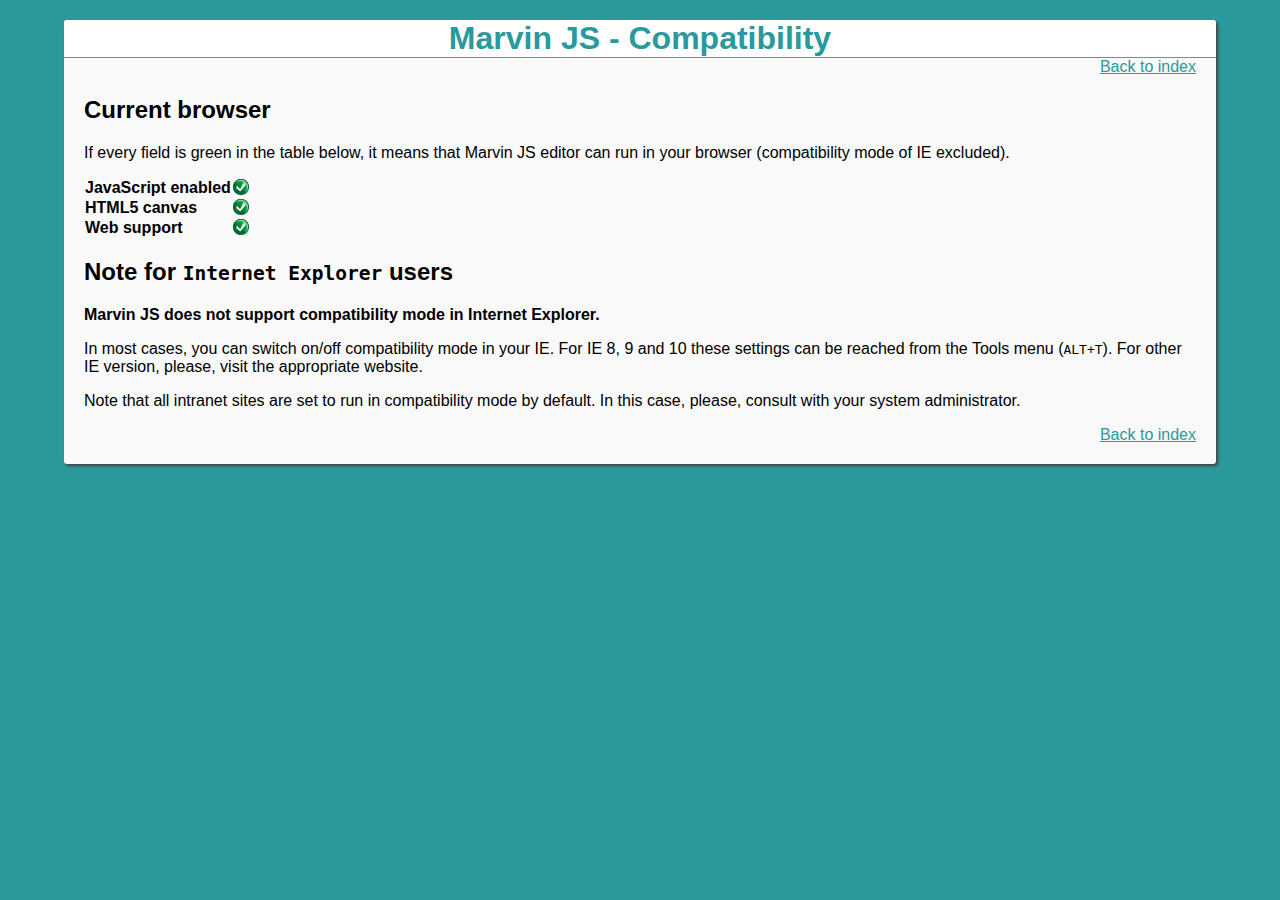
<file: static/js/marvinjs-15.9.21-all/docs/compatibility.html>
<!DOCTYPE html PUBLIC "-//W3C//DTD HTML 4.01 Transitional//EN" "http://www.w3.org/TR/html4/loose.dtd">
<html>

<head>
	<meta http-equiv="Content-Type" content="text/html; charset=UTF-8">
	<title>Marvin JS - Compatibility</title>
	<link type="text/css" rel="stylesheet" href="../css/doc.css" />

</head>

<body>
<h1>Marvin JS - Compatibility</h1>
<div style="clear: both; width: 100%; text-align: right;"><a href="index.html">Back to index</a></div>
<h2>Current browser</h2>
<p>If every field is green in the table below, it means that Marvin JS editor can run in your browser 
(compatibility mode of IE excluded).</p>
<table>
<tr><td><strong>JavaScript enabled</strong></td>
<td>
<noscript><img alt="NO" src="images/no.png"/></noscript>
<script type="text/javascript">
document.writeln("<img alt='YES' src='images/yes.png'/>");
</script>
</td>
</tr>
<tr>
<td><strong>HTML5 canvas</strong>
</td>
<td>
<noscript><img alt="NO" src="images/no.png"/></noscript>
<script type="text/javascript">
var canvasSupported = !!window.HTMLCanvasElement;
if(canvasSupported) {
	document.writeln("<img alt='YES' src='images/yes.png'/>");
} else {
	document.writeln("<img alt='NO' src='images/no.png'/>");
}
</script>
</td>
</tr>
<tr>
<td><strong>Web support</strong>
</td>
<td>
<noscript><img alt="NO" src="images/no.png"/></noscript>
<script type="text/javascript">
var isWeb = (document.location.protocol == 'http:' || document.location.protocol == 'https:')
if(isWeb) {
	document.writeln("<img alt='YES' src='images/yes.png'/>");
} else {
	document.writeln("<img alt='NO' src='images/no.png'/>");
}
</script>
</td>
</tr>
</table>
<h2>Note for <code>Internet Explorer</code>  users</h2>
<p><strong>Marvin JS does not support <a href="http://en.wikipedia.org/wiki/Compatibility_mode"></a>compatibility mode</a> in Internet Explorer.</strong></p> 

<p>In most cases, you can switch on/off compatibility mode in your IE. 
For IE 8, 9 and 10 these settings can be reached from the Tools menu (<code>ALT+T</code>).
For other IE version, please, visit the appropriate website.</p>
<p>Note that all intranet sites are set to run in compatibility mode by default. 
In this case, please, consult with your system administrator.</p>
<div style="clear: both; width: 100%; text-align: right;"><a href="index.html">Back to index</a></div>

</body>
</html>
</file>
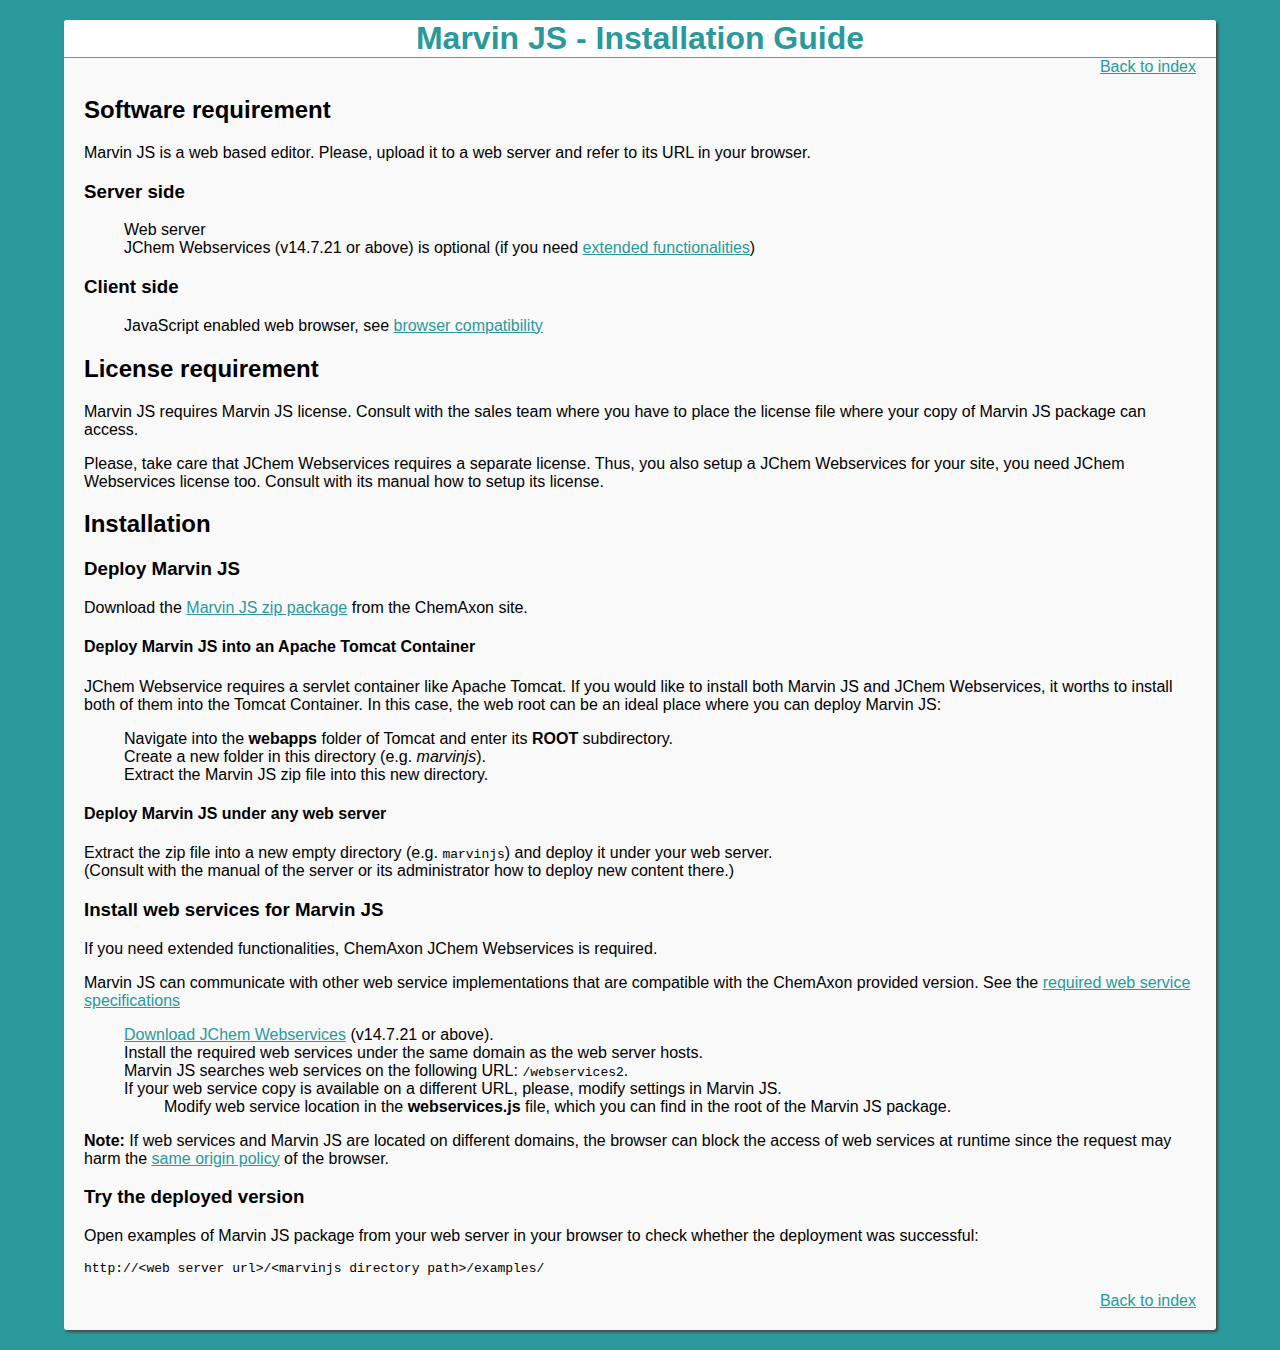
<file: static/js/marvinjs-15.9.21-all/docs/installationguide.html>
<!DOCTYPE html PUBLIC "-//W3C//DTD HTML 4.01 Transitional//EN" "http://www.w3.org/TR/html4/loose.dtd">
<html>
<head>
<meta http-equiv="Content-Type" content="text/html; charset=UTF-8">
<title>Marvin JS - Installation Guide</title>
<link type="text/css" rel="stylesheet" href="../css/doc.css" />
</head>
<body>
<h1>Marvin JS - Installation Guide</h1>
<div style="clear: both; width: 100%; text-align: right;"><a href="index.html">Back to index</a></div>

<h2>Software requirement</h2>
<p>Marvin JS is a web based editor. Please, upload it to a web server and 
refer to its URL in your browser.</p>
<h3>Server side</h3>
<ul>
	<li>Web server</li>
	<li>JChem Webservices (v14.7.21 or above) is optional (if you need <a href="dev/webservices.html">extended functionalities</a>)</li>
</ul>

<h3>Client side</h3>
<ul>
	<li>JavaScript enabled web browser, see <a href="compatibility.html">browser compatibility</a></li>
</ul>

<h2>License requirement</h2>
<p>Marvin JS requires Marvin JS license. Consult with the sales team where you have to place the license file where your copy
of Marvin JS package can access.</p>
<p>Please, take care that JChem Webservices requires a separate license. Thus, you also setup a JChem Webservices for your site,
you need JChem Webservices license too. Consult with its manual how to setup its license.</p>

<h2>Installation</h2>

<h3>Deploy Marvin JS</h3>

<p>Download the <a href="https://www.chemaxon.com/download/marvin-suite/#mjs">Marvin JS zip package</a> from the ChemAxon site.</p>

<h4>Deploy Marvin JS into an Apache Tomcat Container</h4>
<p>JChem Webservice requires a servlet container like Apache Tomcat. If you would like to install both Marvin JS and JChem Webservices, it worths
to install both of them into the Tomcat Container. In this case, the web root can be an ideal place where you can deploy Marvin JS:
<ul>
	<li>Navigate into the <strong>webapps</strong> folder of Tomcat and enter its <strong>ROOT</strong> subdirectory.</li>
	<li>Create a new folder in this directory (e.g. <em>marvinjs</em>).
	<li>Extract the Marvin JS zip file into this new directory.</li>
</ul>

<h4>Deploy Marvin JS under any web server</h4>
<p>Extract the zip file into a new empty directory (e.g. <code>marvinjs</code>) and deploy it under your web server.<br/>
(Consult with the manual of the server or its administrator how to deploy new content there.)</p>

<h3>Install web services for Marvin JS</h3>
<p>If you need extended functionalities, ChemAxon JChem Webservices is required.</p>
<p>Marvin JS can communicate with other web service implementations that are compatible with the ChemAxon provided version.
See the <a href="dev/webservices.html">required web service specifications</a></p>
<ul>
<li><a href="http://www.chemaxon.com/download/jchem-suite/#jcws">Download JChem Webservices</a> (v14.7.21 or above).<li>
<li>Install the required web services under the same domain as the web server hosts.</li>
<li>Marvin JS searches web services on the following URL: <code>/webservices2</code>.<br/> If your web service copy is available on a different URL,
please, modify settings in Marvin JS.
	<ul>
		<li>Modify web service location in the <strong>webservices.js</strong> file, which you can find in the root of the Marvin JS package.</li>
	</ul>
</li>
</ul>

<p><strong>Note:</strong> If web services and Marvin JS are located on different domains, the browser can block the access of web services at runtime 
since the request may harm the <a href="http://en.wikipedia.org/wiki/Same_origin_policy">same origin policy</a> of the browser.</p>

<h3>Try the deployed version</h3>
<p>Open examples of Marvin JS package from your web server in your browser to check whether the deployment was successful:</p>
<p><code>http://&lt;web server url&gt;/&lt;marvinjs directory path&gt;/examples/</code></p>
<div style="clear: both; width: 100%; text-align: right;"><a href="index.html">Back to index</a></div>

</body>
</html>
</file>
<file: static/js/marvinjs-15.9.21-all/css/doc.css>
html{
	font-family: "Titillium",  Cambria, Helvetica, Arial, Geneva, sans-serif !important;
	padding: 20px 5% 20px 5% !important;
	background: #29999c;
}

body {
	clear: both;
	box-shadow: 2px 2px 3px #444;
	border-radius: 3px;
	padding: 20px !important;
	margin: 0px;
	background: #f9f9f9;
	min-width: 650px;
}

table {
	border-collapse: collapse;
}

a, a:link, a:active{color:#29999C !important;}
a:visited{color:#55299C !important;}
a:hover{color:#3EB9BD !important;}


h1 {
	text-align: center;
	color: #29999c;
	background: white;
	border-radius: 3px 3px 0px 0px;
	margin: -20px -20px 0px -20px;
	border-bottom: 1px solid #888;
}

h1, h1 a, h2 a{
		font-family: "Titillium",  Cambria, Helvetica, Arial, Geneva, sans-serif !important;
}

.version {
	font-family: sans-serif;
	font-size: smaller;
	float: right;
}

pre {
	padding: 30px;
	font-family: courier;
	max-width: 70vw;
	overflow-x: auto;
}

input {
	border: 1px solid;
}

iframe{
	border:none;
	padding: 0px;
	margin: 0px;
    
	box-shadow: 2px 2px 3px #888;
}

select {
	border: 1px solid;
}

textarea {
	font-family: monospace;
}


#molsource-box{
	min-width: 30%;
	width: 600px;
	height: 350px;
}
.sketcher-frame {
	margin: -2px;
	resize: none;
	min-width: 370px;
	min-height: 370px;
	height: 100%;
	width: 100%;
	overflow: hidden;
}

.resizable{
	border: none;
	padding: 0px 8px 8px 0px;
	border: 0px;
	resize: both;
	width: 510px;
	height: 510px;
	min-width: 370px;
	min-height: 370px;
	overflow: auto;
	background-color: transparent;
}

ul.horizontalmenu {
	margin-top: 0px;
	margin-bottom: 0px;
	padding-top: 2px;
	padding-bottom: 2px;
	padding-left: 6px;
	background-color: #dddddd;
}

ul.horizontalmenu li {
	display: inline;
	list-style-type: none;
	padding-right: 6px;
}

input[type="checkbox"], input[type="button"] {
	cursor: pointer;
}

input[type="number"] {
	width: 70px;
	text-indent: 2px;
}

.table-layout {
	vertical-align: top;
}

.table-layout li {
	display: table-row;
}
.table-layout li >* {
	display: table-cell;
	padding: 2px;
}

label {
	cursor: pointer;
}

.darkbox {
	display: inline-block;
	margin-left: 10px;
	margin-right: 10px;
	background-color: transparent;
}

.scrollablebox {
	width: 90%;
	height:350px;
	white-space: nowrap;
	overflow: scroll;
	margin-bottom: 20px;
	margin-top: 0px;
	margin-left: 2px;
	margin-right: 2px;
}

#submitButton {
	margin-top: -20px;
}

td { vertical-align: top; }
li { list-style-type: none; }

.molecule-div {
	background-color: #bababa;
	margin-left: 20px;
	margin-right: 0px;
	font-size: 11px;
}

div#serviceForm {
	margin: 10px;
	background-color: #ddd;
	padding: 4px;
	clear: none;
	display: inline-block;
	font-family: sans-serif;
	font-size: 12px;
}

div#serviceForm input {
	border: none;
	margin: 2px;
	margin-left: 0px;
}

.editorheader {
    float: left;
    margin-left: 10px;
    margin-right: 10px;
    margin-top: 5px;
    margin-bottom: 5px;
    background-color: transparent;
}

.left10 {
	margin-left: 10px;
}

#convertStructureInputHeader {
	display: inline-block;
	margin-right: 10px;
	background-color: #ddd;
	font-size: 12px;
	font-family: sans-serif;
	margin-bottom: 20px;
}

.bordered {
	box-shadow: 2px 2px 3px #444;
}

/* APIDOC style */
.rightSide {
	float: right;
}

div.table {
	border: 1px solid;
	display: table;
	width: 100%;
	margin-bottom: 14px;
}

div.api-header div.api-body {
	display: table-row;
}

.api-body, .api-header, div.inner-api-table {
	padding-left: 1em;
	padding-right: 1em;
}

div.api-body p:last-of-type {
	margin-bottom: 1em;
}

.api-header {
	background-color:  #29999C;
	color: #FFFFFF;
	font-weight: bold;
}

span.api-method-returntype:before {
	content: "Returns: ";
}

div code {
	background-color: inherit;
	border: none;
}

div.inner-api-table {
	display: block;
	background-color: lightblue;
	border: none;
	overflow-x: auto;
}

/* categories.html and items.html */
table.cell-borrder-vertical tr > td {
	padding-top: 0.5em;
}

table.cell-border-vertical tr > td, table.cell-border-vertical tr > th {
	border-left: 1px solid;
	padding-left: 15px;
	padding-right: 15px;
}

table.cell-border-vertical tr > td:first-of-type, table.cell-border-vertical tr > th:first-of-type {
	border-left: none;
	padding-left: initial;
}
</file>
